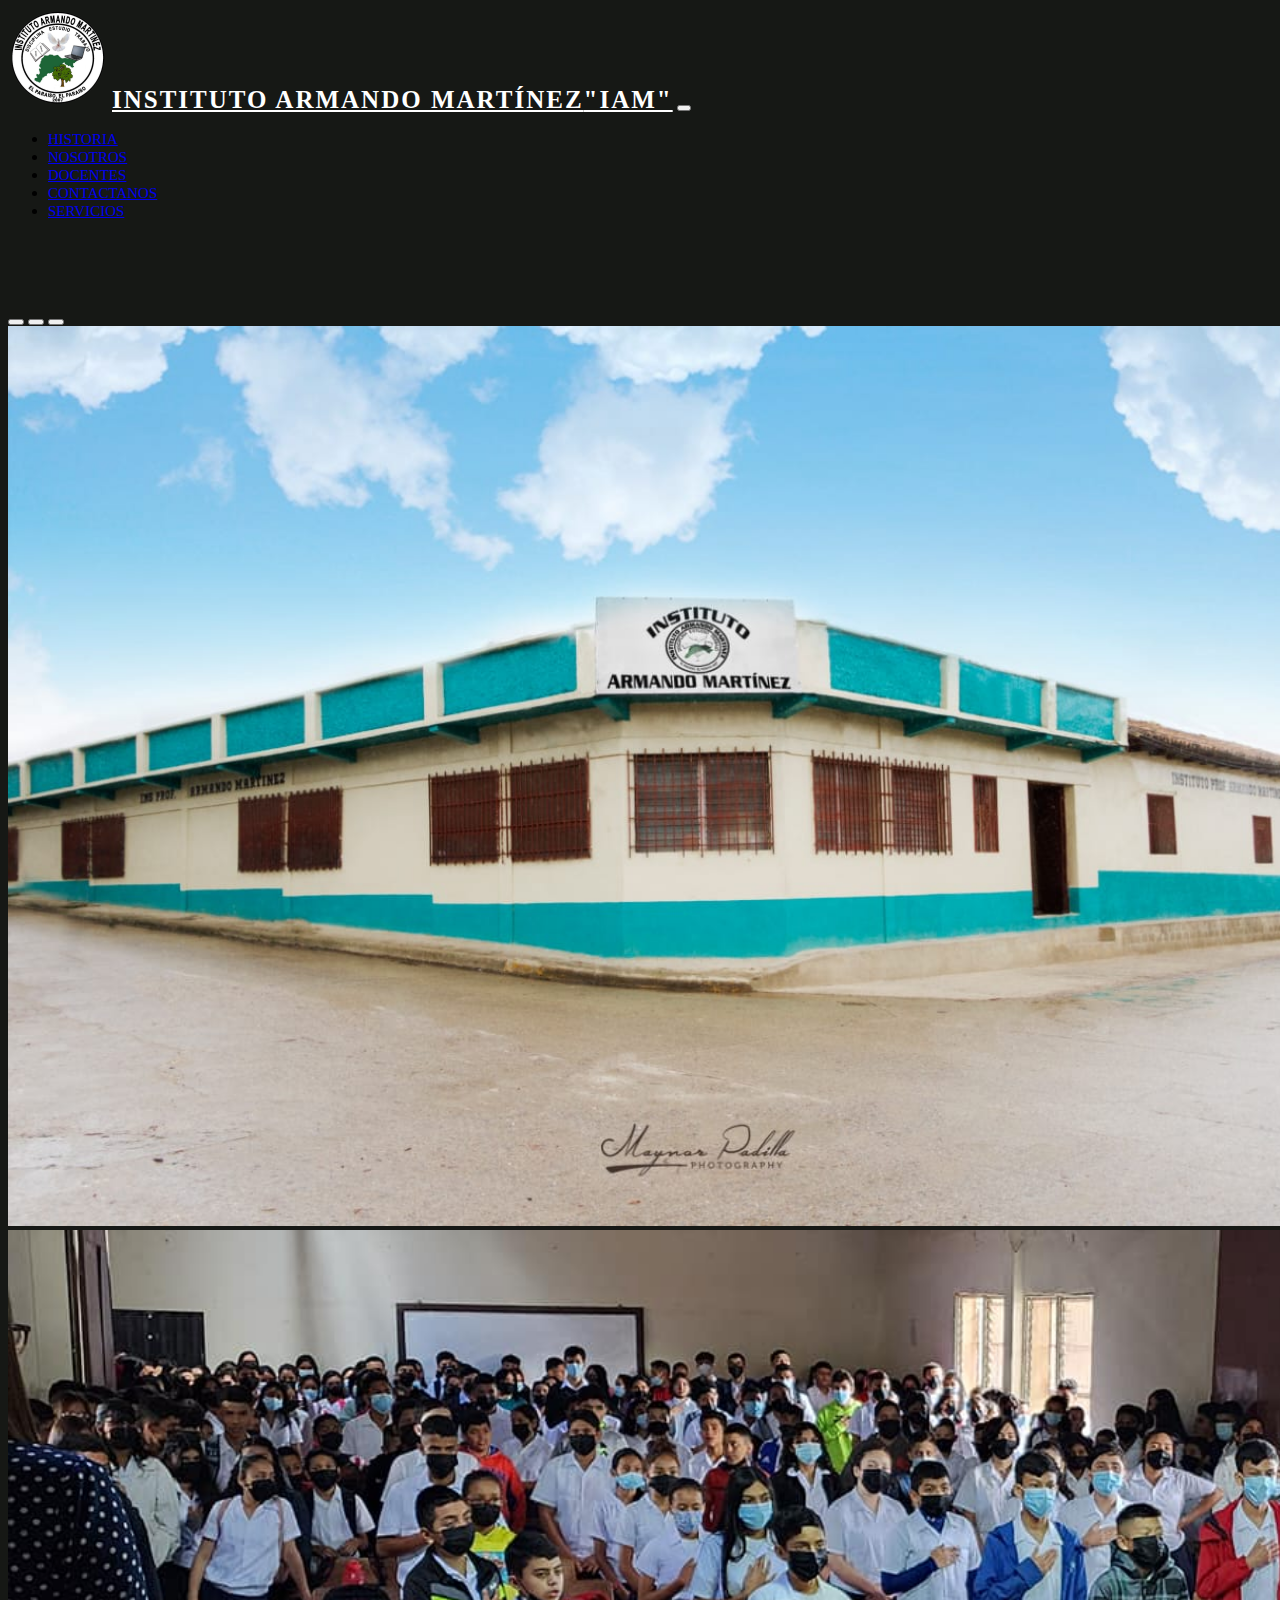
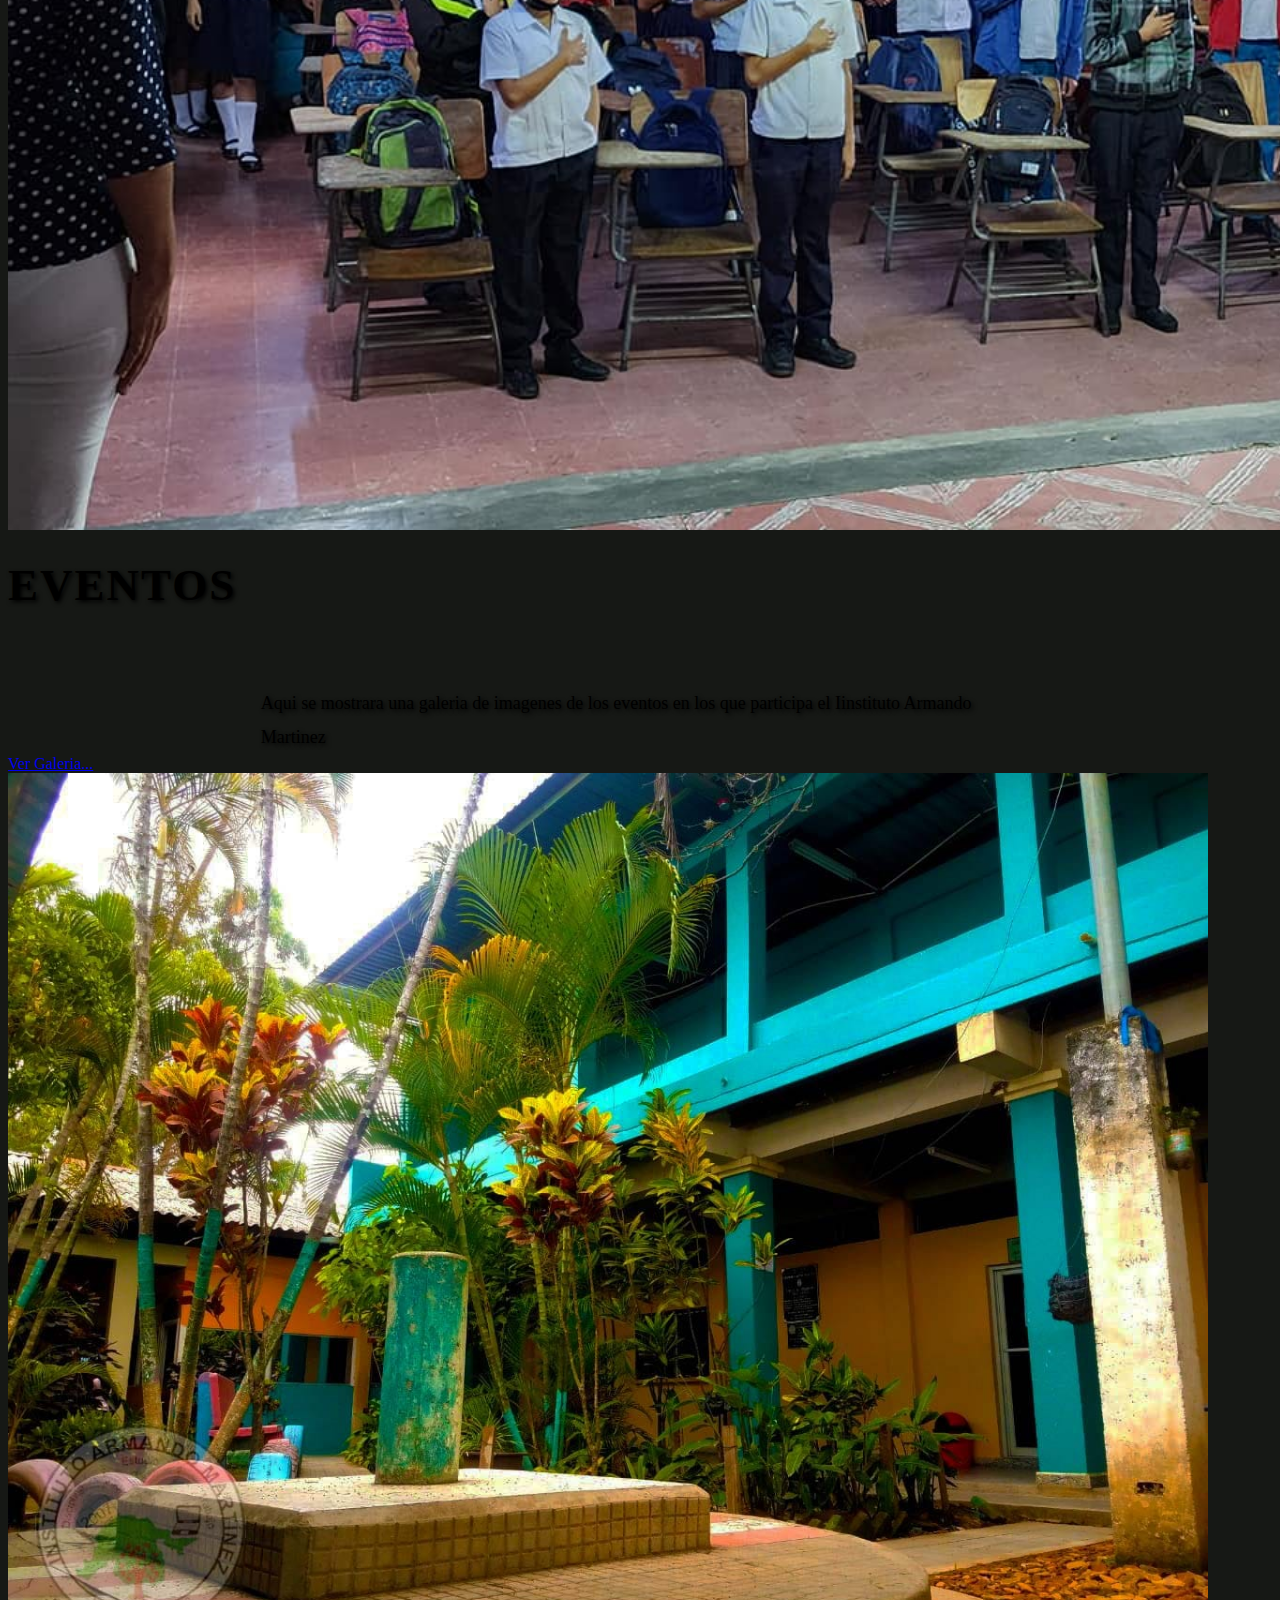
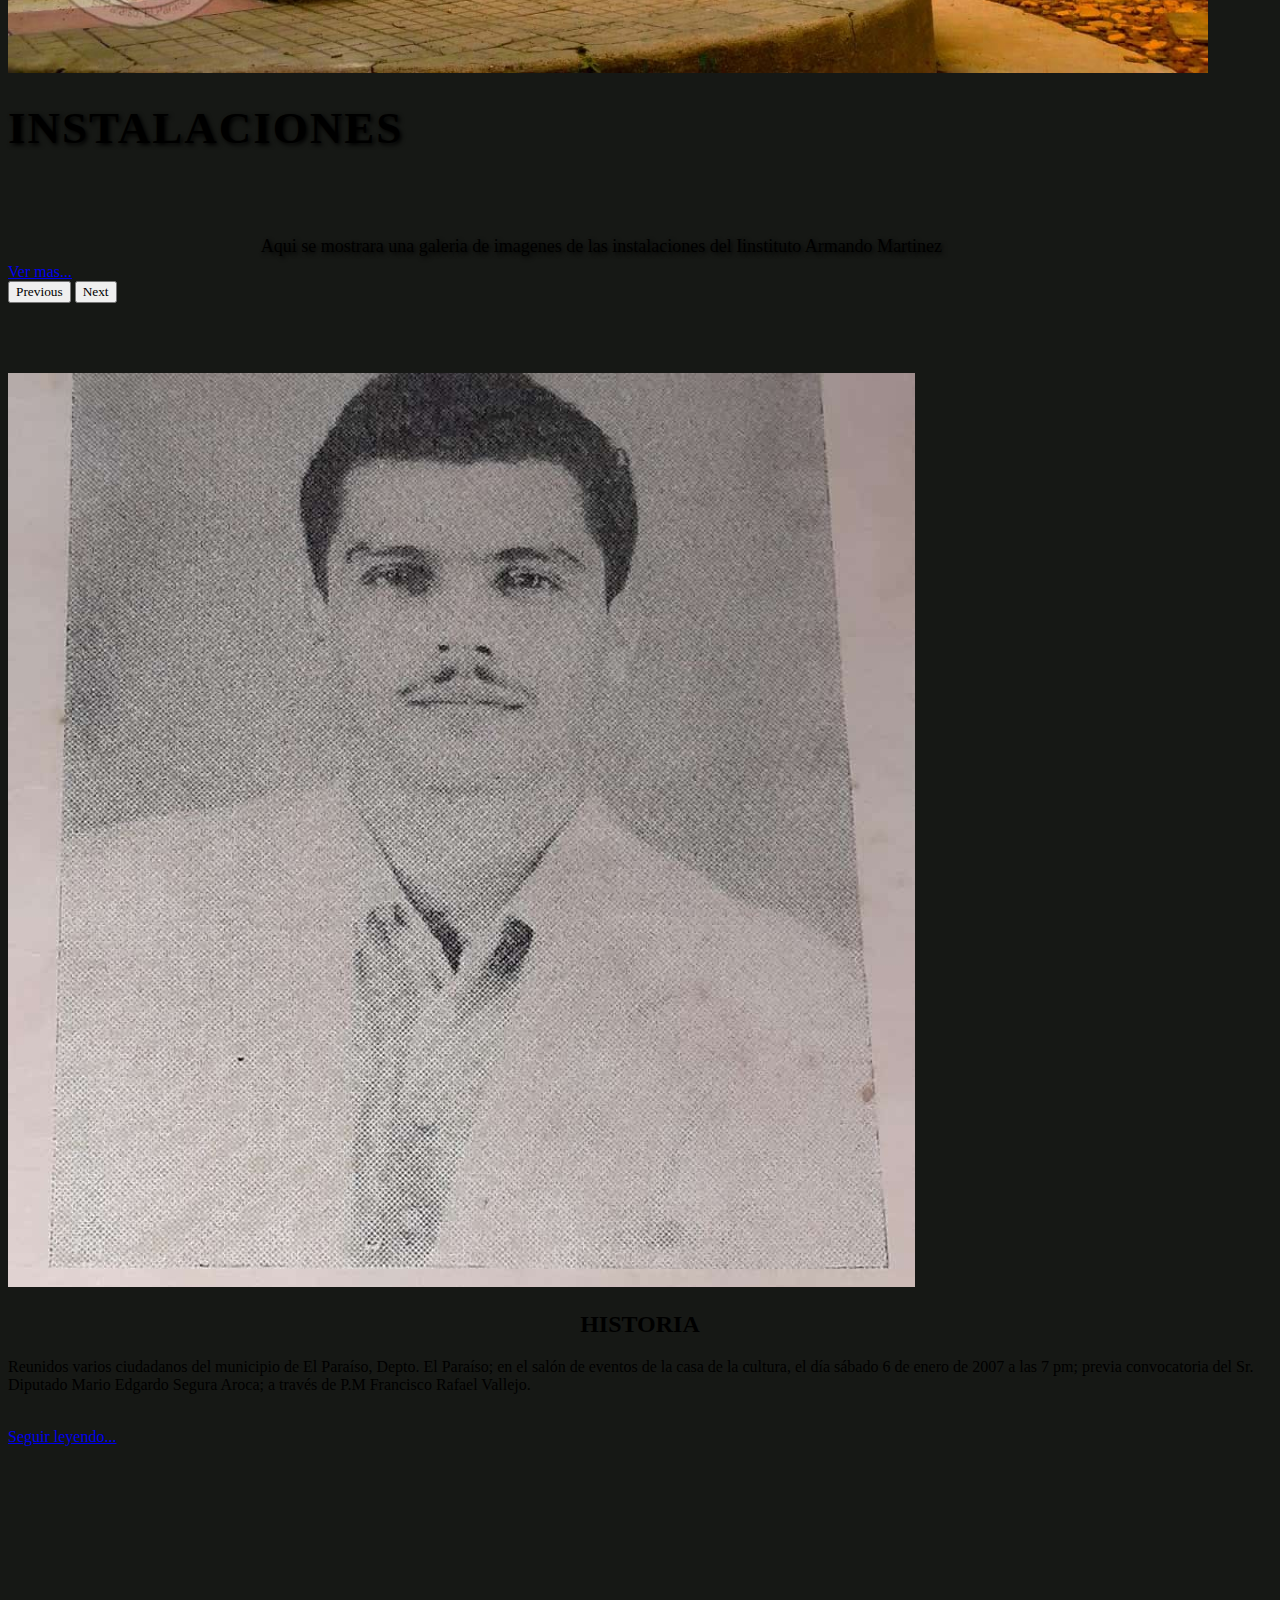
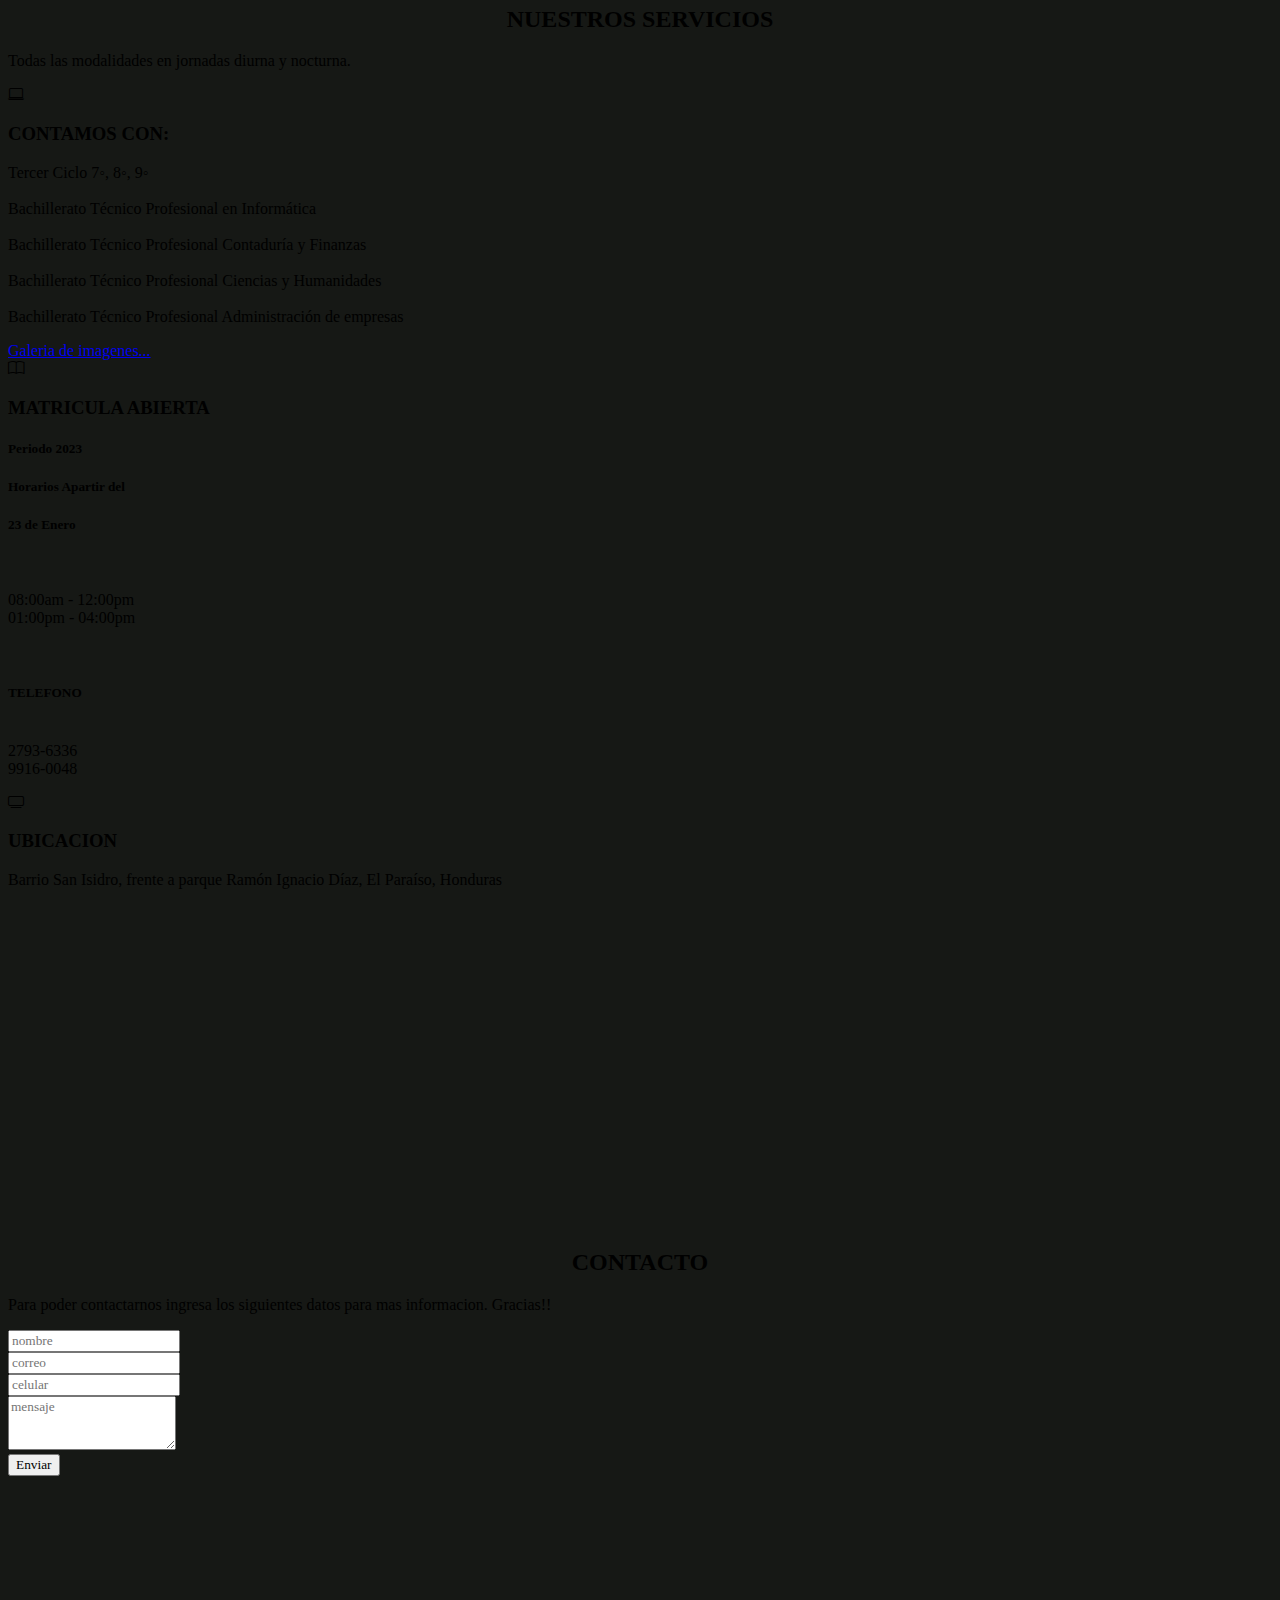
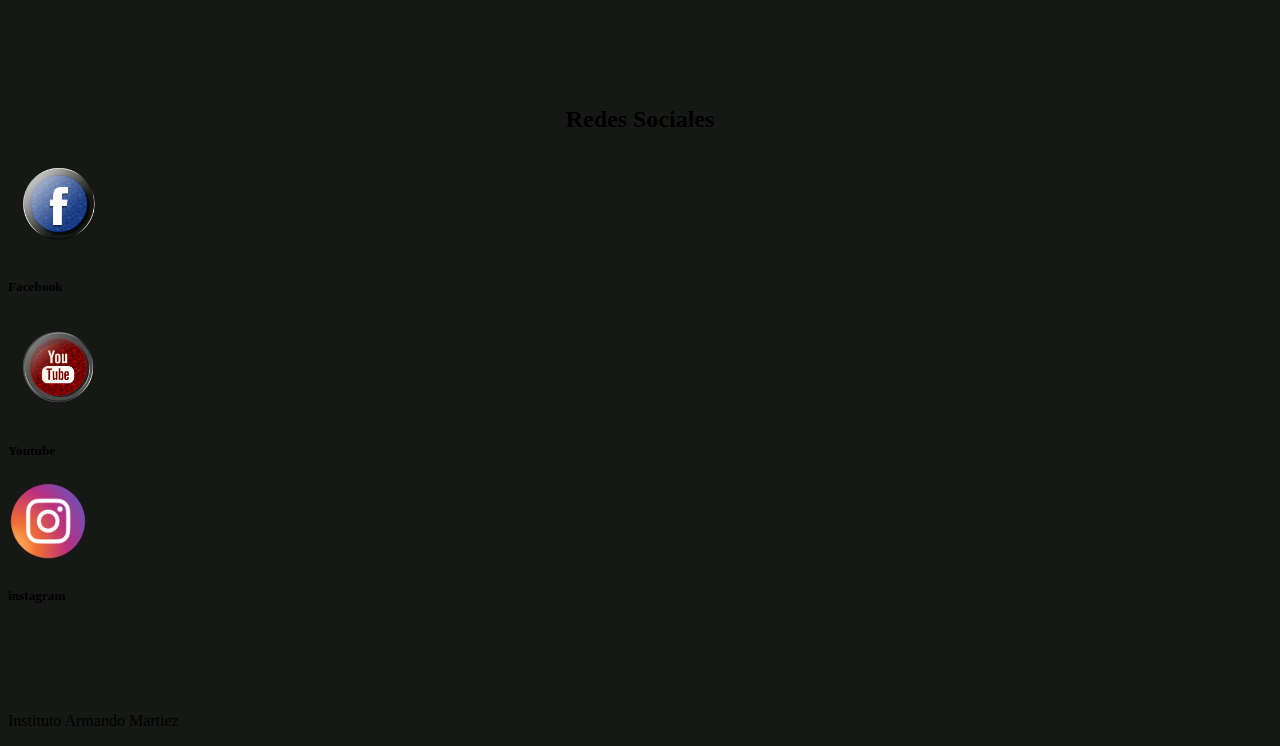
<file: index.html>
<!DOCTYPE html>
<html lang="en">

<head>
    <meta charset="UTF-8">
    <meta http-equiv="X-UA-Compatible" content="IE=edge">
    <meta name="viewport" content="width=device-width, initial-scale=1.0">
    <title>Inicio</title>


    <link href="https://cdn.jsdelivr.net/npm/bootstrap@5.3.0-alpha3/dist/css/bootstrap.min.css" rel="stylesheet"
        integrity="sha384-KK94CHFLLe+nY2dmCWGMq91rCGa5gtU4mk92HdvYe+M/SXH301p5ILy+dN9+nJOZ" crossorigin="anonymous">
    <link rel="stylesheet" href="https://cdn.jsdelivr.net/npm/bootstrap-icons@1.7.2/font/bootstrap-icons.css">

    <link rel="stylesheet" href="style.css">

</head>

<body>

    <nav class="navbar navbar-expand-lg navbar-dark bg-dark fixed-top ">

        <div class="container">
            <img src="img/2.png" width="100px" height="100px" alt="">

            <a href="index.html" class="navbar-brand"> <span class="text-primary">Instituto Armando Martínez</span>"IAM"</a>

            <button class="navbar-toggler" type="button" data-bs-toggle="collapse" data-bs-target="#navbarS"
                aria-controls="navbarS" aria-expanded="false" aria-label="toggle navigation">

                <span class="navbar-toggler-icon"> </span>

            </button>

            <div class="collapse navbar-collapse" id="navbarS">
                <ul  class="navbar-nav ms-auto mb-2 mb-lg-0 ">

                    <li class="nav-item">
                        <a href="Historia.html" class="nav-link">Historia</a>
                    </li>
                    <li class="nav-item">
                        <a href="nosotros.html" class="nav-link">Nosotros</a>
                    </li>
                    <li class="nav-item">
                        <a href="Personal.html" class="nav-link">Docentes</a>
                    </li>
                    <li class="nav-item">
                        <a href="#contact" class="nav-link">Contactanos</a>
                    </li>
                    <li class="nav-item">
                        <a href="#Servicios " class="nav-link">Servicios </a>
                    </li>
                </ul>
            </div>
        </div>
    </nav>
    <br><br><br><br>

    <div id="carouselE" class="carousel slide" data-bs-ride="carousel">

        <div class="carousel-indicators">
            <button type="button" data-bs-target="#carouselE" data-bs-slide-to="0" class="active" aria-current="true"
                aria-label="Slide 1"> </button>
            <button type="button" data-bs-target="#carouselE" data-bs-slide-to="1" aria-current="true"
                aria-label="Slide 2"> </button>
            <button type="button" data-bs-target="#carouselE" data-bs-slide-to="2" aria-current="true"
                aria-label="Slide 3"> </button>

        </div>
        <div class="carousel-inner">

            <div class="carousel-item active">
                <img src="img/8.jpeg" class="d-block w-100" alt="">
                <div class="carousel-caption">
                    

                </div>
            </div>
            <div class="carousel-item">
                <img src="img/6.jpg" class="d-block w-100" alt="">
                <div class="carousel-caption">
                    <h5>eventos</h5>
                    <p>Aqui se mostrara una galeria de imagenes de los eventos en los que participa el Iinstituto
                        Armando Martinez

                    </p>
                    <a href="Eventos.html" class="btn btn-primary mt-3">Ver Galeria...</a>

                </div>
            </div>
            <div class="carousel-item">
                <img src="img/9.jpeg" class="d-block w-100" alt="">
                <div class="carousel-caption">
                    <h5>Instalaciones</h5>
                    <p>Aqui se mostrara una galeria de imagenes de las instalaciones del Iinstituto
                        Armando Martinez
                    </p>
                   
                    <a href="Estrucctura.html" class="btn btn-primary mt-3">Ver mas...</a>

                </div>
            </div>
        </div>

        <button class="carousel-control-prev-icon" type="button" data-bs-target="#carouselE" data-bs-slide="prev">

            <span class="carousel-control-prev-icon" aria-hidden="true"></span>
            <span class="visually-hidden">Previous</span>
        </button>
        <button class="carousel-control-next" type="button" data-bs-target="#carouselE" data-bs-slide="next">

            <span class="carousel-control-next-icon" aria-hidden="true"></span>
            <span class="visually-hidden">Next</span>
        </button>

    </div>

    <section class="about section-padding">

        <div class="container">
            <div class="row">
                <div class="col-lg-4 col-md-12 col-12">
                    <div class="about-img">
                        <img src="img/3.jpg" class="img-fluid" alt="">
                    </div>
                </div>
                <div class="col-lg-8 col-md-12 col-12 ps-lg-5 mt-md-5">
                    <div class="about-text text-white" id="Historia">
                        <h2 >HISTORIA</h2>
                        <p>Reunidos varios ciudadanos del municipio de El Paraíso, Depto. El Paraíso; en el salón de
                            eventos de la casa de la cultura, el día sábado 6 de enero de 2007 a las 7 pm; previa
                            convocatoria del Sr. Diputado Mario Edgardo Segura Aroca; a través de P.M Francisco Rafael
                            Vallejo.</p>
                            <br>
                        <a href="Historia.html" class="btn btn-primary" >Seguir leyendo...</a>

                    </div>
                </div>
            </div>
        </div>

    </section>


    <section class="services section-padding" id="Servicios">

        <div class="container">


            <div class="row" >
                <div class="col-md-12">
                    <div class="section-header text-center text-white pb-5"  >
                        <h2>NUESTROS SERVICIOS</h2>
                        <p>
                            Todas las modalidades en jornadas diurna y nocturna.
                        </p>
                    </div>
                </div>
            </div>
            <div class="row">
                <div class="col-12  col-md-12 col-lg-4">
                    <div class="card text-white text-center bg-dark pb-2">
                        <div class="card-body">
                            <i class="bi bi-laptop"></i>
                            <h3 class="card title">CONTAMOS CON:</h3>
                            <p class="lead">
                                <li>Tercer Ciclo 7◦, 8◦, 9◦</li><br>
                                <li>Bachillerato Técnico Profesional en Informática</li><br>
                                <li>Bachillerato Técnico Profesional Contaduría y Finanzas </li><br>
                                <li>Bachillerato Técnico Profesional Ciencias y Humanidades</li><br>
                                <li>Bachillerato Técnico Profesional Administración de empresas</li>
                            </p>
                            <a href="carreras.html" class="btn btn-primary">Galeria de imagenes...</a>
                        </div>
                    </div>
                </div>
                <div class="col-12  col-md-12 col-lg-4">
                    <div class="card text-white text-center bg-dark pb-2">
                        <div class="card-body">
                            <i class="bi bi-book"></i>
                            <h3 class="card title">MATRICULA ABIERTA </h3>

                            <p class="lead">
                            <h5>Periodo 2023</h5>
                            <h5>Horarios Apartir del</h5>
                            <h5>23 de Enero</h5> <br> <br>
                            <li>08:00am - 12:00pm</li>
                            <li>01:00pm - 04:00pm</li><br><br>
                            <h5>TELEFONO</h5><br>
                            <li>2793-6336</li>
                            <li>9916-0048</li>

                            </p>

                        </div>
                    </div>
                </div>
                <div class="col-12  col-md-12 col-lg-4">
                    <div class="card text-white text-center bg-dark pb-2">
                        <div class="card-body">
                            <i class="bi bi-tv"></i>
                            <h3 class="card title">UBICACION</h3>
                            <p class="lead">
                                Barrio San Isidro, frente a parque Ramón Ignacio Díaz, El Paraíso, Honduras
                            </p> 
                            <iframe
                                src="https://www.google.com/maps/embed?pb=!1m18!1m12!1m3!1d3873.6261615312796!2d-86.55623872547743!3d13.861464586541956!2m3!1f0!2f0!3f0!3m2!1i1024!2i768!4f13.1!3m3!1m2!1s0x8f6e1516cb847ae3%3A0x6241a950800c7775!2sInstituto%20Profesor%20Armando%20Mart%C3%ADnez!5e0!3m2!1ses-419!2shn!4v1684446111801!5m2!1ses-419!2shn"
                                width="200" height="250" style="border:0;" allowfullscreen="" loading="lazy"
                                referrerpolicy="no-referrer-when-downgrade"></iframe>


                        </div>
                    </div>
                </div>
            </div>

        </div>


    <section class=" contact  section-padding" id="contact">

        <div class="container mt-5 mb-5">
            <div class="row">
                <div class="col-md-12">
                    <div class="section-header text-center text-white pb-5">
                        <h2>CONTACTO</h2>
                        <p>
                            Para poder contactarnos ingresa los siguientes datos para mas informacion. Gracias!!
                        </p>
                    </div>
                </div>
            </div>
            <div class="row m-0">
                <div class="col-md-12 p-0 pt-4 pb-4">
                    <form action="3" class="bg-dark p-4 m-auto">
                        <div class="row">
                            <div class="col-md-12">
                                <div class="mb-3">
                                    <input type="text" class="form-control" placeholder="nombre">
                                </div>
                            </div>
                            <div class="col-md-12">
                                <div class="mb-3">
                                    <input type="email" class="form-control" placeholder="correo">
                                </div>
                            </div>
                            <div class="col-md-12">
                                <div class="mb-3">
                                    <input type="number" class="form-control" placeholder="celular">
                                </div>
                            </div>
                            <div class="col-md-12">
                                <div class="mb-3">
                                    <textarea class="form-control" placeholder="mensaje" rows="3"></textarea>
                                </div>
                            </div>
                            <button class="btn btn-primary btn-lg btn-block mt-3">Enviar</button>
                        </div>
                    </form>
                </div>
            </div>
        </div>

    </section>

    <footer>
    </section>

    <section class="portafolio section-padding" id="Redes">

        <div class="container">
            <div class="row">
                <div class="col-md-12">
                    <div class="section-header text-center text-white pb-5">
                        <h2>Redes Sociales</h2>
                        
                    </div>
                </div>
            </div>
            <div class="row">
                <div class="col-12 col-md-12 col-lg-4">
                    <div class="card text-light text-center bg-dark pb-2">
                        <div class="card-body text-white">
                            <div class="img-area mb-4">
                                <a href="https://www.facebook.com/profile.php?id=100057356923557" target="_blank">
                                    <img src="img/32.png" width="100px" height="100px" class="img-fluid" alt="">
                                </a>
                                <h5>Facebook</h5>
                            </div>
                        </div>
                    </div>
                </div>
                <div class="col-12 col-md-12 col-lg-4">
                    <div class="card text-light text-center bg-dark pb-2">
                        <div class="card-body text-white">
                            <div class="img-area mb-4">
                                <a href="https://youtube.com/@institutoarmandomartinezia9636" target="_blank">
                                    <img src="img/33.png" width="100px" height="100px" class="img-fluid" alt="">
                                </a>
                                <h5>Youtube</h5>

                            </div>

                        </div>
                    </div>
                </div>
                <div class="col-12 col-md-12 col-lg-4">
                    <div class="card text-light text-center bg-dark pb-2">
                        <div class="card-body text-white">
                            <div class="img-area mb-4">
                                <a href="https://www.instagram.com
                                " target="_blank">
                                    <img src="img/34.png" width="80px" height="80px" class="img-fluid" alt="">
                                </a>
                                <h5>instagram</h5>

                            </div>

                        </div>
                    </div>
                </div>

    </section>
    </footer>

    <footer class="bg-dark p-2 text-center">
        
        <div class="container">
            <p class="text-white">Instituto Armando Martiez</p>
        </div>
        
    </footer>




    <script src="https://cdn.jsdelivr.net/npm/bootstrap@5.3.0-alpha3/dist/js/bootstrap.bundle.min.js"
        integrity="sha384-ENjdO4Dr2bkBIFxQpeoTz1HIcje39Wm4jDKdf19U8gI4ddQ3GYNS7NTKfAdVQSZe"
        crossorigin="anonymous"></script>

</body>

</html>
</file>
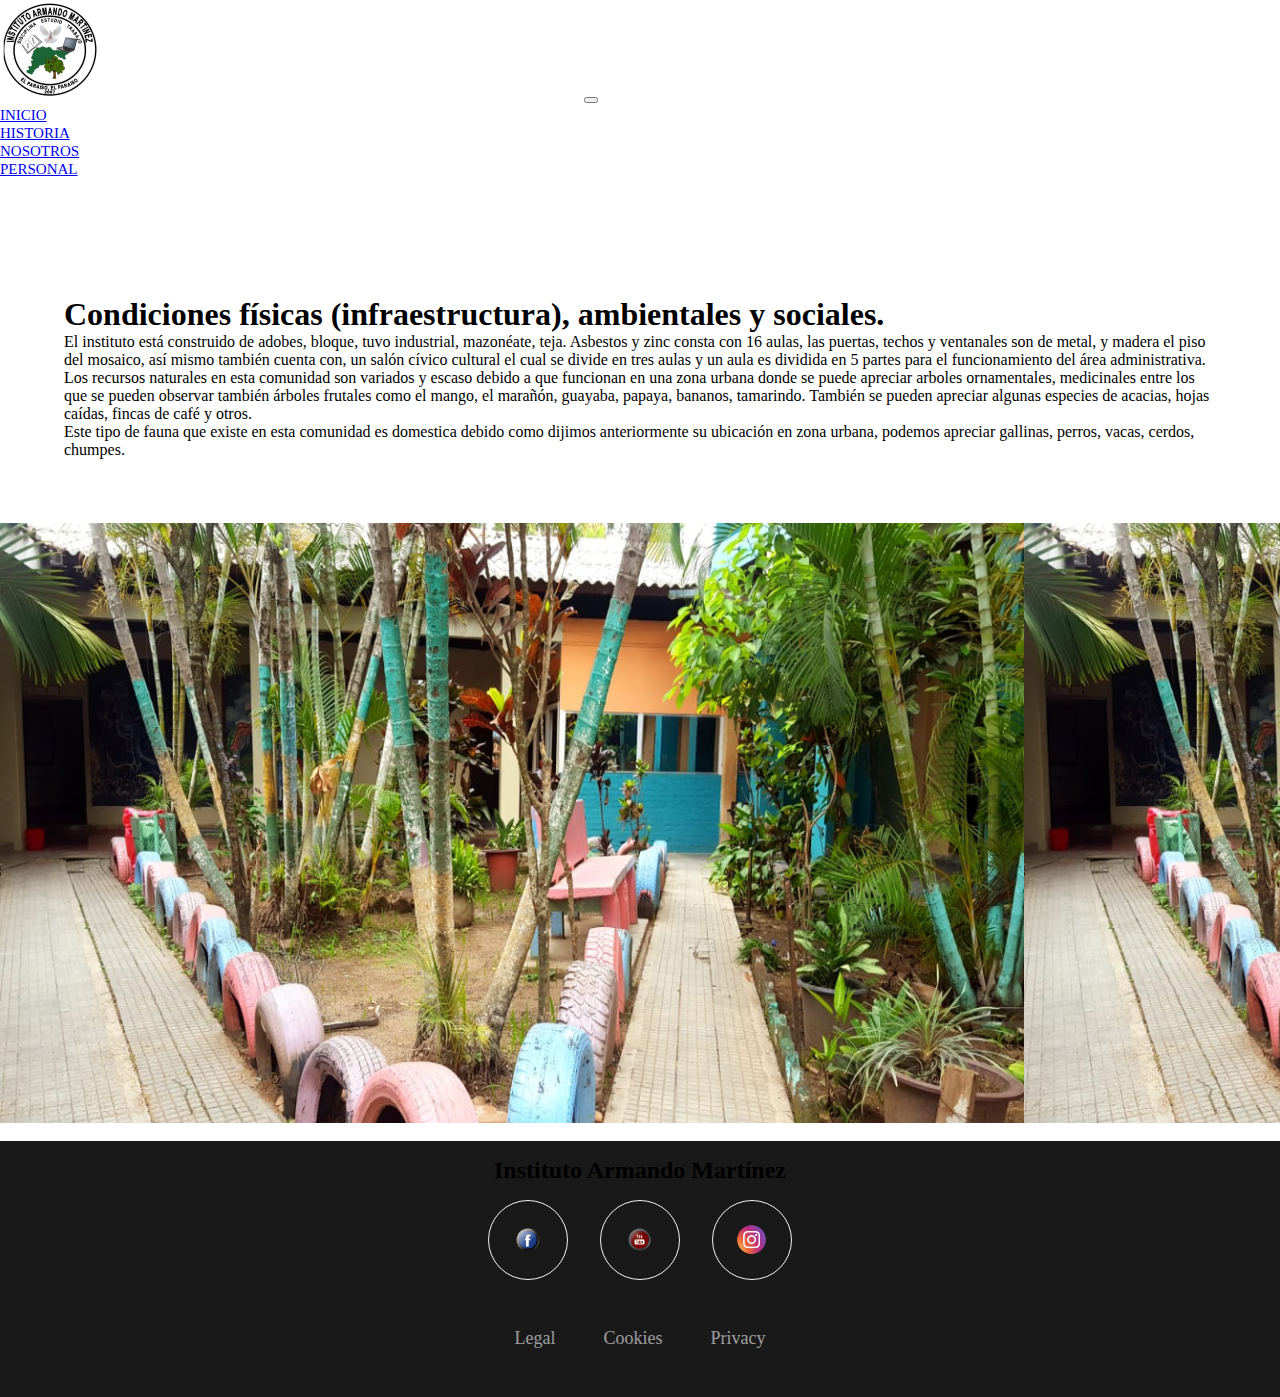
<file: Estrucctura.html>
<!DOCTYPE html>
<html lang="en">

<head>
    <meta charset="UTF-8">
    <meta http-equiv="X-UA-Compatible" content="IE=edge">
    <meta name="viewport" content="width=device-width, initial-scale=1.0">
    <title>Estrucctura</title>

    <link href="https://cdn.jsdelivr.net/npm/bootstrap@5.3.0-alpha3/dist/css/bootstrap.min.css" rel="stylesheet"
        integrity="sha384-KK94CHFLLe+nY2dmCWGMq91rCGa5gtU4mk92HdvYe+M/SXH301p5ILy+dN9+nJOZ" crossorigin="anonymous">

        <link rel="stylesheet" href="style3.css">
        <link rel="stylesheet" href="style7.css">
        
</head>

<body>

    <nav class="navbar navbar-expand-lg navbar-dark bg-dark fixed-top ">

        <div class="container">
            <img src="img/2.png" width="100px" height="100px" alt="">

            <a href="index.html" class="navbar-brand"> <span class="text-primary">Instituto Armando Martínez</span> </a>

            <button class="navbar-toggler" type="button" data-bs-toggle="collapse" data-bs-target="#navbarS"
                aria-controls="navbarS" aria-expanded="false" aria-label="toggle navigation">

                <span class="navbar-toggler-icon"> </span>

            </button>

            <div class="collapse navbar-collapse" id="navbarS">
                <ul class="navbar-nav ms-auto mb-2 mb-lg-0 ">
                    <li class="nav-item">
                        <a href="index.html " class="nav-link">Inicio </a>
                    </li>
                    <li class="nav-item">
                        <a href="Historia.html" class="nav-link">Historia</a>
                    </li>
                    <li class="nav-item">
                        <a href="nosotros.html" class="nav-link">Nosotros</a>
                    </li>
                    <li class="nav-item">
                        <a href="Personal.html" class="nav-link">Personal</a>
                    </li>
                    
                </ul>
            </div>
        </div>
        </div>
    </nav>
    <br><br><br>
    <div>
    <div style="margin: 5%;" style="text-decoration-color: aliceblue;">
        <h1>Condiciones físicas (infraestructura), ambientales y sociales.</h1>
        <p>El instituto está construido de adobes, bloque, tuvo industrial, mazonéate, teja. Asbestos y zinc consta con
            16 aulas, las puertas, techos y ventanales son de metal, y madera el piso del mosaico, así mismo también
            cuenta con, un salón cívico cultural el cual se divide en tres aulas y un aula es dividida en 5 partes para
            el funcionamiento del área administrativa.<br>
            Los recursos naturales en esta comunidad son variados y escaso debido a que funcionan en una zona urbana
            donde se puede apreciar arboles ornamentales, medicinales entre los que se pueden observar también árboles
            frutales como el mango, el marañón, guayaba, papaya, bananos, tamarindo. También se pueden apreciar algunas
            especies de acacias, hojas caídas, fincas de café y otros.<br>
            Este tipo de fauna que existe en esta comunidad es domestica debido como dijimos anteriormente su ubicación
            en zona urbana, podemos apreciar gallinas, perros, vacas, cerdos, chumpes.
        </p>
    </div>
    <div class="slider">
        <ul>
            <li >
                <img src="img/7.jpeg" alt="" >
            </li>
            <li>
                <img src="img/10.jpeg" alt="">
            </li>
            <li>
                <img src="img/11.jpeg" alt="">
            </li>
            <li>
                <img src="img/12.jpeg" alt="">
            </li>
            <li>
                <img src="img/13.jpeg" alt="">
            </li>
        </ul>
    </div> <br>

    <footer>
        <div class="container">
            <h2 class="text-white">Instituto Armando Martínez</h2>
        </div>
        
        <Div class="social-icons-container">
            
            <a href="https://www.facebook.com/profile.php?id=100057356923557" target="_blank" class="social-icons"></a>
            <a href="https://youtube.com/@institutoarmandomartinezia9636" target="_blank" class="social-icons"></a>
            <a href="https://www.instagram.com" target="_blank" class="social-icons"></a>
        </Div>
        <ul class="footer-menu-container">
            <li class="menu-item">Legal</li>
            <li class="menu-item">Cookies</li>
            <li class="menu-item">Privacy</li>
        </ul> 
        <span class="copyright"></span>
    </footer>

    

    <script src="https://cdn.jsdelivr.net/npm/bootstrap@5.3.0-alpha3/dist/js/bootstrap.bundle.min.js"
        integrity="sha384-ENjdO4Dr2bkBIFxQpeoTz1HIcje39Wm4jDKdf19U8gI4ddQ3GYNS7NTKfAdVQSZe"
        crossorigin="anonymous"></script>

</body>

</html>
</file>
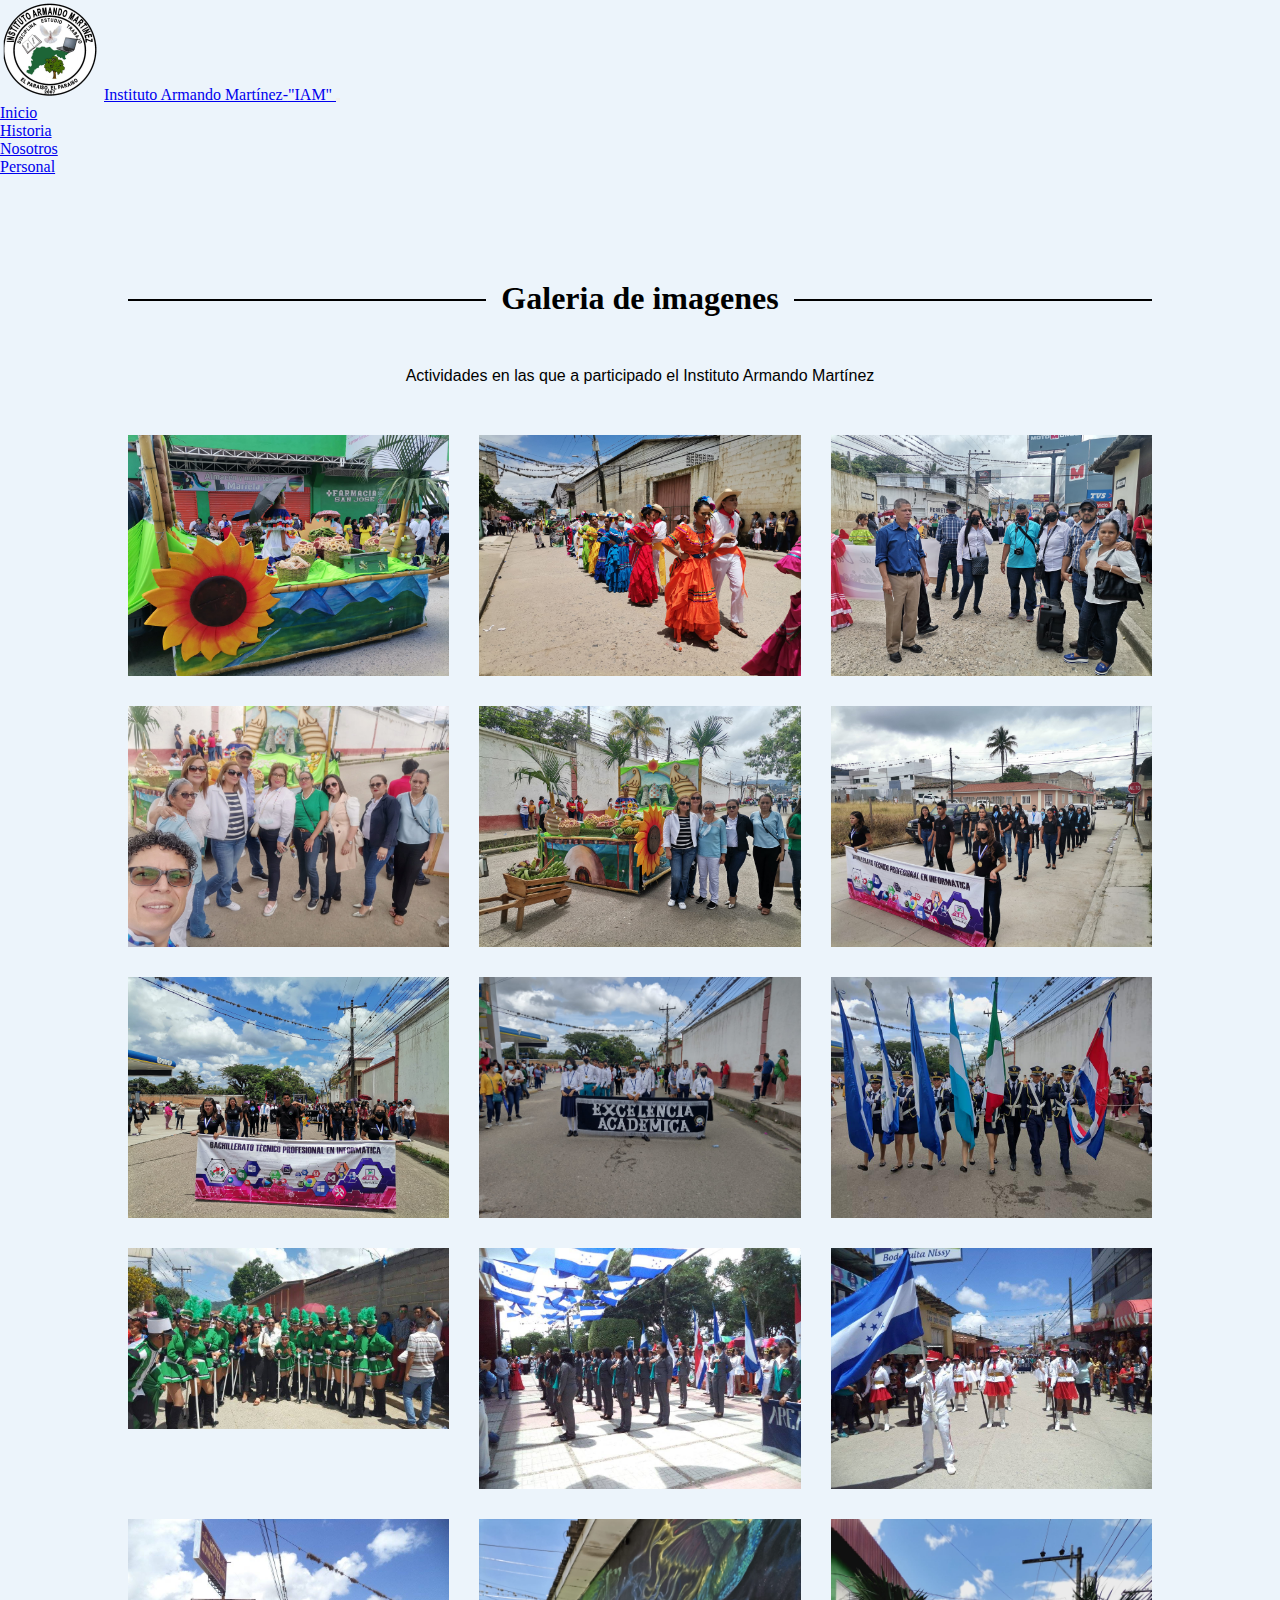
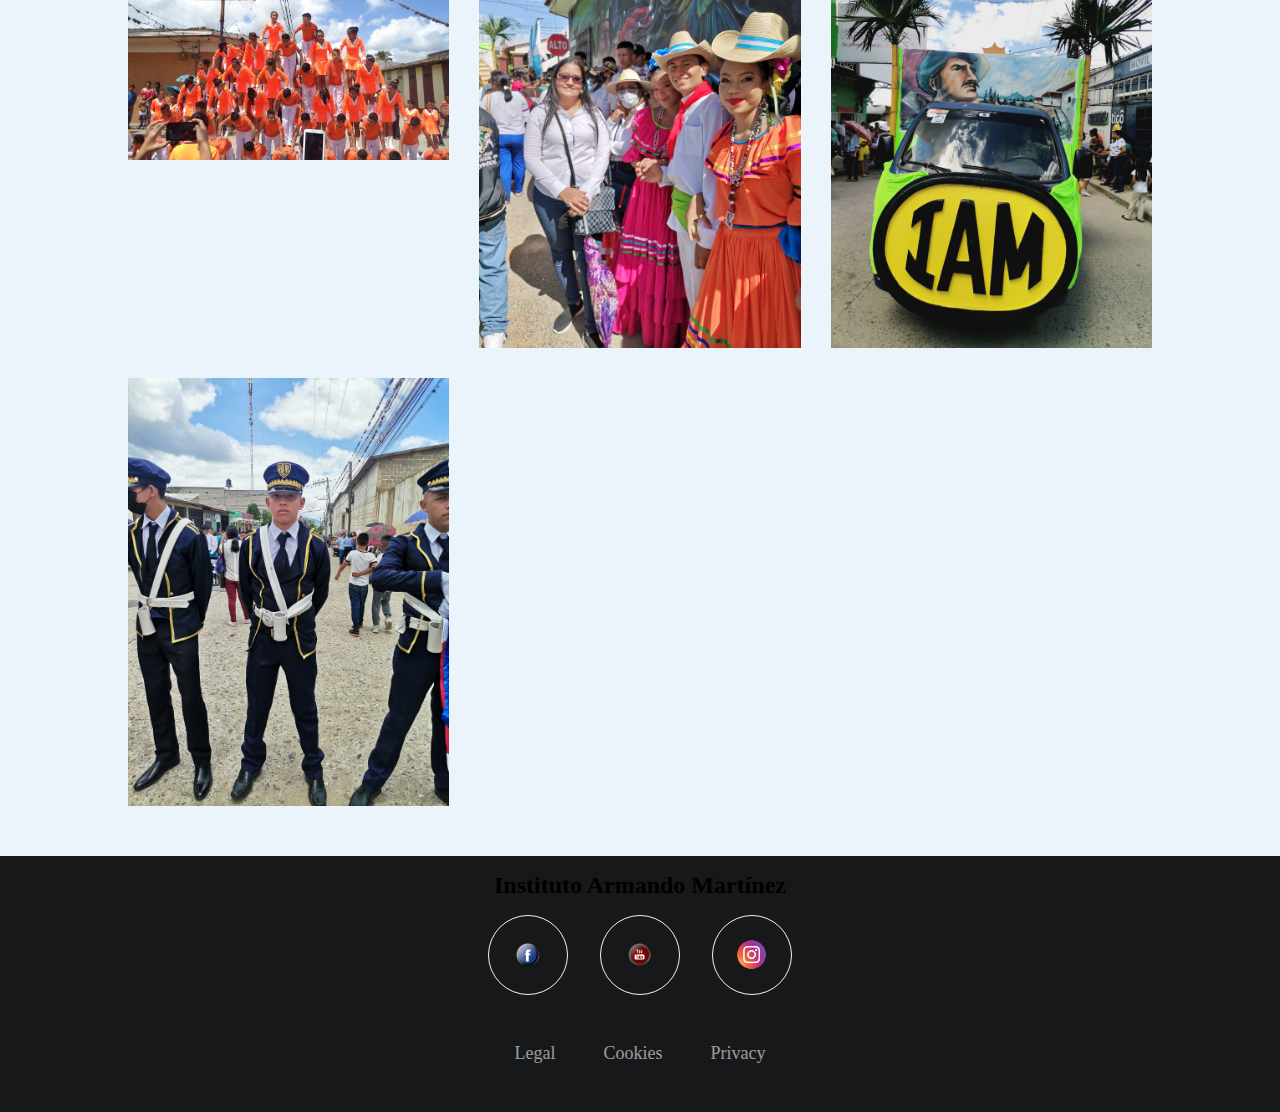
<file: Eventos.html>
<!DOCTYPE html>
<html lang="en">
<head>
    <meta charset="UTF-8">
    <meta http-equiv="X-UA-Compatible" content="IE=edge">
    <meta name="viewport" content="width=device-width, initial-scale=1.0">
    <title>Image Gallery</title>

    <link href="https://cdn.jsdelivr.net/npm/bootstrap@5.3.0-alpha3/dist/css/bootstrap.min.css" rel="stylesheet"
        integrity="sha384-KK94CHFLLe+nY2dmCWGMq91rCGa5gtU4mk92HdvYe+M/SXH301p5ILy+dN9+nJOZ" crossorigin="anonymous">


    <link rel="stylesheet" href="style6.css">
    <link rel="stylesheet" href="style7.css">
</head>
<body>

    <nav class="navbar navbar-expand-lg navbar-dark bg-dark fixed-top ">

        <div class="container">
            <img src="img/2.png" width="100px" height="100px" alt="">

            <a href="index.html" class="navbar-brand"> <span class="text-primary">Instituto Armando Martínez-</span>"IAM" </a>

            <button class="navbar-toggler" type="button" data-bs-toggle="collapse" data-bs-target="#navbarS"
                aria-controls="navbarS" aria-expanded="false" aria-label="toggle navigation">

                <span class="navbar-toggler-icon"> </span>

            </button>

            <div class="collapse navbar-collapse" id="navbarS">
                <ul class="navbar-nav ms-auto mb-2 mb-lg-0 ">
                    <li class="nav-item">
                        <a href="index.html " class="nav-link">Inicio </a>
                    </li>
                    <li class="nav-item">
                        <a href="Historia.html" class="nav-link">Historia</a>
                    </li>
                    <li class="nav-item">
                        <a href="nosotros.html" class="nav-link">Nosotros</a>
                    </li>
                    <li class="nav-item">
                        <a href="Personal.html" class="nav-link">Personal</a>
                    </li>
                    
                </ul>
            </div>
        </div>
        
    </nav>
   <br> <br> <br>

    <div class="ful-img" id="fulImgBox" >
        <img src="img1/1.jpg" id="fulImg" alt="">
        <span onclick="closeImg()">X</span>
    </div> 

    <h1><span>Galeria de imagenes</span></h1>
    <p>Actividades en las que a participado el Instituto Armando Martínez</p>

    <div class="img-gallery">
        
        <img src="img1/3.jpg" onclick="openFulImg(this.src)" alt="">
        <img src="img1/4.jpg" onclick="openFulImg(this.src)" alt="">
        <img src="img1/5.jpg" onclick="openFulImg(this.src)" alt="">
        <img src="img1/6.jpg" onclick="openFulImg(this.src)" alt="">
        <img src="img1/7.jpg" onclick="openFulImg(this.src)" alt="">
        <img src="img1/8.jpg" onclick="openFulImg(this.src)" alt="">
        <img src="img1/9.jpg" onclick="openFulImg(this.src)" alt="">
        <img src="img1/11.jpg" onclick="openFulImg(this.src)" alt="">
        <img src="img1/12.jpg" onclick="openFulImg(this.src)" alt="">
        <img src="img1/13.jpg" onclick="openFulImg(this.src)" alt="">
        <img src="img1/14.jpg" onclick="openFulImg(this.src)" alt="">
        <img src="img1/15.jpg" onclick="openFulImg(this.src)" alt="">
        <img src="img1/16.jpg" onclick="openFulImg(this.src)" alt="">
        <img src="img1/1.jpg" onclick="openFulImg(this.src)" alt="">
        <img src="img1/2.jpg" onclick="openFulImg(this.src)" alt="">
        <img src="img1/10.jpg" onclick="openFulImg(this.src)" alt="">
        
        
    </div>

   <footer>
        <div class="container">
            <h2 class="text-white">Instituto Armando Martínez</h2>
        </div>
        
        <Div class="social-icons-container">
            
            <a href="https://www.facebook.com/profile.php?id=100057356923557" target="_blank" class="social-icons"></a>
             <a href="https://youtube.com/@institutoarmandomartinezia9636" target="_blank" class="social-icons"></a>
            <a href="https://www.instagram.com" target="_blank" class="social-icons"></a>
        </Div>
        <ul class="footer-menu-container">
            <li class="menu-item">Legal</li>
            <li class="menu-item">Cookies</li>
            <li class="menu-item">Privacy</li>
        </ul> 
        <span class="copyright"></span>
    </footer>
    <script src="script.js"></script>

    <script src="https://cdn.jsdelivr.net/npm/bootstrap@5.3.0-alpha3/dist/js/bootstrap.bundle.min.js"
        integrity="sha384-ENjdO4Dr2bkBIFxQpeoTz1HIcje39Wm4jDKdf19U8gI4ddQ3GYNS7NTKfAdVQSZe"
        crossorigin="anonymous"></script>
</body>
</html>
</file>
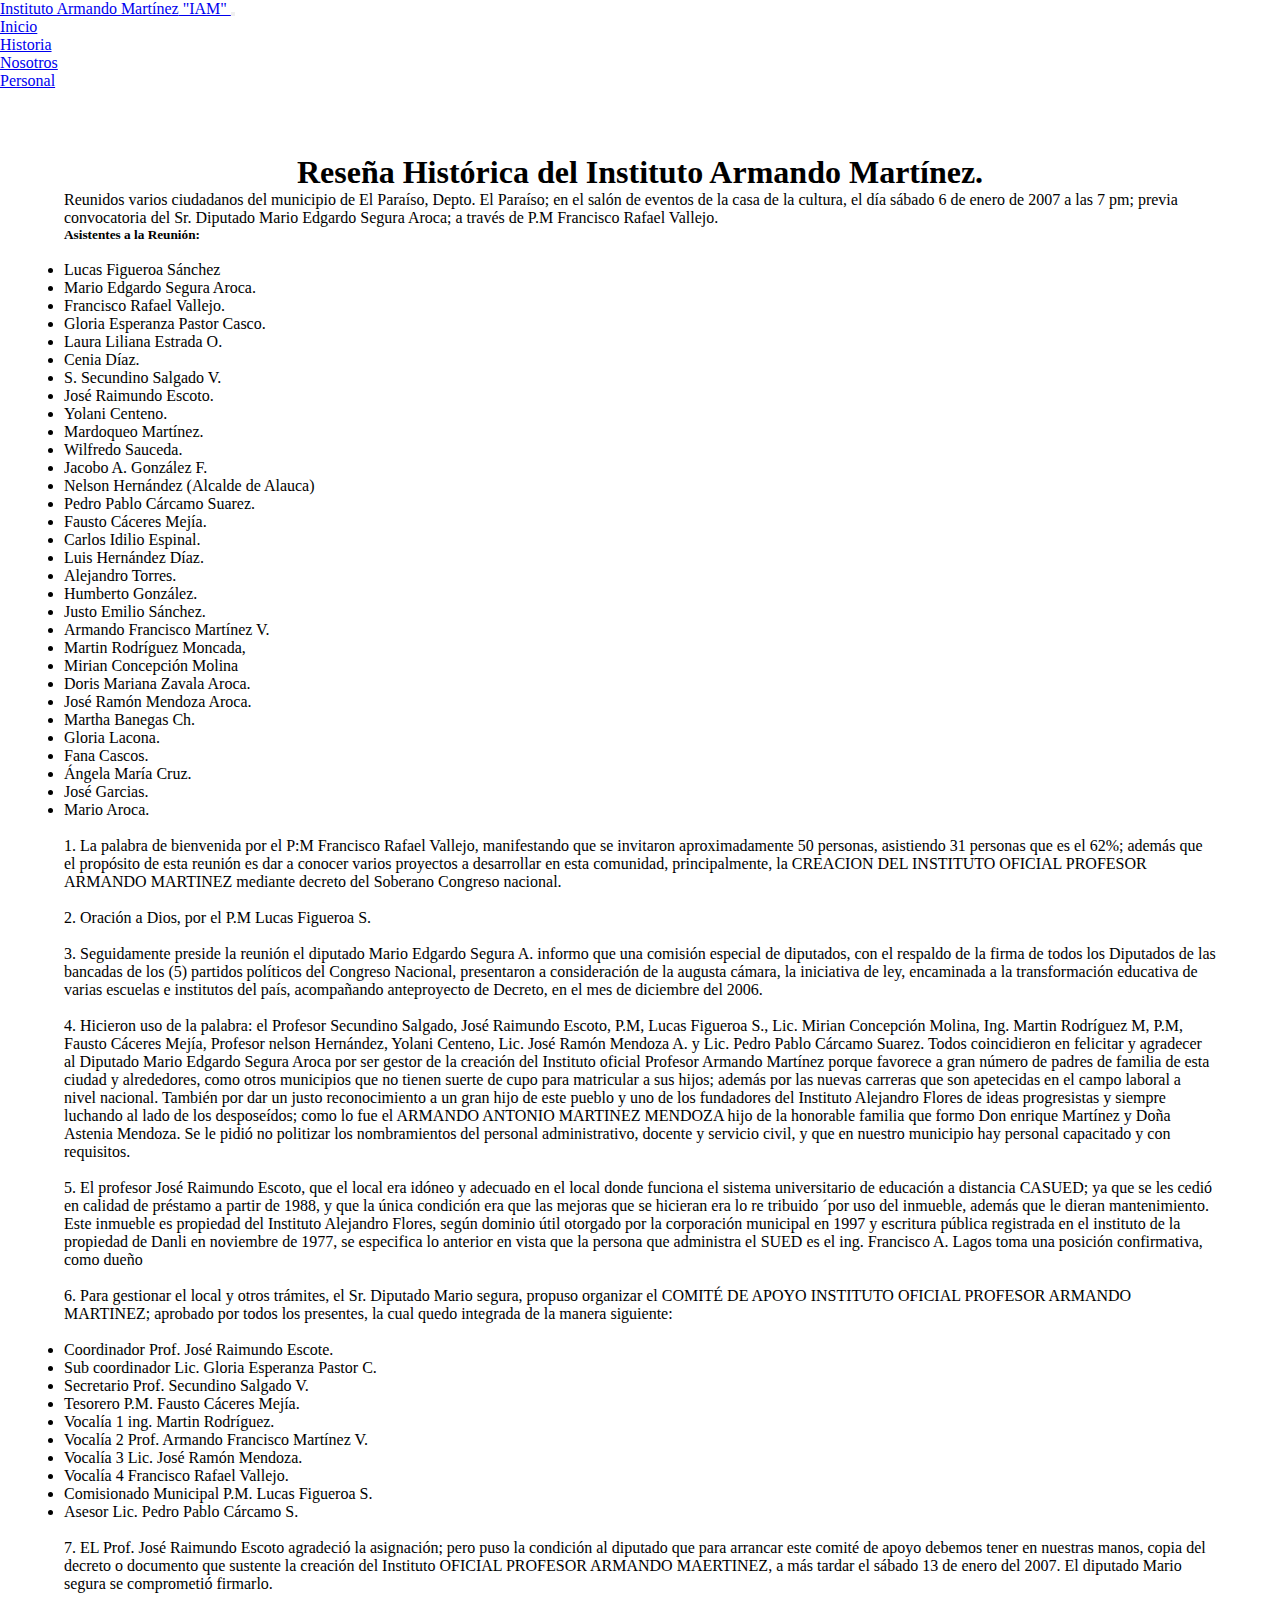
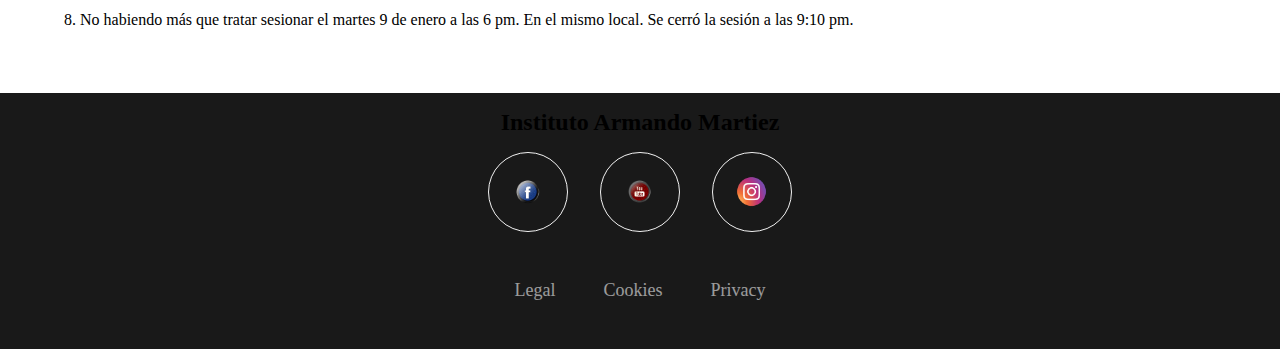
<file: Historia.html>
<!DOCTYPE html>
<html lang="en">

<head>
    <meta charset="UTF-8">
    <meta http-equiv="X-UA-Compatible" content="IE=edge">
    <meta name="viewport" content="width=device-width, initial-scale=1.0">
    <title>Historia</title>

    <link href="https://cdn.jsdelivr.net/npm/bootstrap@5.3.0-alpha3/dist/css/bootstrap.min.css" rel="stylesheet"
        integrity="sha384-KK94CHFLLe+nY2dmCWGMq91rCGa5gtU4mk92HdvYe+M/SXH301p5ILy+dN9+nJOZ" crossorigin="anonymous">

        <link rel="stylesheet" href="style7.css">
         <link rel="stylesheet" href="style2.css">
        

</head>

<body>
    <nav class="navbar navbar-expand-lg navbar-dark bg-dark fixed-top ">

        <div class="container">
            
            <a href="index.html" class="navbar-brand"> <span class="text-primary">Instituto Armando Martínez</span> "IAM" </a>

            <button class="navbar-toggler" type="button" data-bs-toggle="collapse" data-bs-target="navbarS"
                aria-controls="navbarS" aria-expanded="false" aria-label="toggle navigation">

                <span class="navbar-toggler-icon"> </span>

            </button>

            <div class="collapse navbar-collapse" id="navbarS">
                <ul class="navbar-nav ms-auto mb-2 mb-lg-0 ">
                    <li class="nav-item">
                        <a href="index.html " class="nav-link">Inicio </a>
                    </li>
                    <li class="nav-item">
                        <a href="Historia.html" class="nav-link">Historia</a>
                    </li>
                    <li class="nav-item">
                        <a href="nosotros.html" class="nav-link">Nosotros</a>
                    </li>
                    <li class="nav-item">
                        <a href="Personal.html" class="nav-link">Personal</a>
                    </li>
                    
                </ul>
            </div>
        </div>
        </div>
    </nav>
    <div>
        
        

<div style="margin: 5%;" style="text-decoration-color: aliceblue;">
    <p>
    <h1 >Reseña Histórica del Instituto Armando Martínez.</h1>
    
    <p>Reunidos varios ciudadanos del municipio de El Paraíso, Depto. El Paraíso; en el salón de eventos de la casa de
        la cultura, el día sábado 6 de enero de 2007 a las 7 pm; previa convocatoria del Sr. Diputado Mario Edgardo
        Segura Aroca; a través de P.M Francisco Rafael Vallejo.</p>
    <h5>Asistentes a la Reunión: </h5><br>

    <li>Lucas Figueroa Sánchez </li>
    <li>Mario Edgardo Segura Aroca.</li>
    <li>Francisco Rafael Vallejo.</li>
    <li>Gloria Esperanza Pastor Casco.</li>
    <li>Laura Liliana Estrada O.</li>
    <li>Cenia Díaz.</li>
    <li>S. Secundino Salgado V.</li>
    <li>José Raimundo Escoto.</li>
    <li>Yolani Centeno.</li>
    <li>Mardoqueo Martínez.</li>
    <li>Wilfredo Sauceda.</li>
    <li>Jacobo A. González F.</li>
    <li>Nelson Hernández (Alcalde de Alauca)</li>
    <li>Pedro Pablo Cárcamo Suarez. </li>
    <li>Fausto Cáceres Mejía.</li>
    <li>Carlos Idilio Espinal.</li>
    <li>Luis Hernández Díaz.</li>
    <li>Alejandro Torres.</li>
    <li>Humberto González.</li>
    <li>Justo Emilio Sánchez.</li>
    <li>Armando Francisco Martínez V.</li>
    <li>Martin Rodríguez Moncada,</li>
    <li>Mirian Concepción Molina </li>
    <li>Doris Mariana Zavala Aroca.</li>
    <li>José Ramón Mendoza Aroca.</li>
    <li>Martha Banegas Ch.</li>
    <li>Gloria Lacona.</li>
    <li>Fana Cascos.</li>
    <li>Ángela María Cruz.</li>
    <li>José Garcias.</li>
    <li>Mario Aroca. </li>



   <br > 1. La palabra de bienvenida por el P:M Francisco Rafael Vallejo, manifestando que se invitaron aproximadamente
    50 personas, asistiendo 31 personas que es el 62%; además que el propósito de esta reunión es dar a conocer
    varios proyectos a desarrollar en esta comunidad, principalmente, la CREACION DEL INSTITUTO OFICIAL PROFESOR
    ARMANDO MARTINEZ mediante decreto del Soberano Congreso nacional.

    <br> <br> 2. Oración a Dios, por el P.M Lucas Figueroa S.

    <br> <br> 3. Seguidamente preside la reunión el diputado Mario Edgardo Segura A. informo que una comisión especial de
    diputados, con el respaldo de la firma de todos los Diputados de las bancadas de los (5) partidos políticos del
    Congreso Nacional, presentaron a consideración de la augusta cámara, la iniciativa de ley, encaminada a la
    transformación educativa de varias escuelas e institutos del país, acompañando anteproyecto de Decreto, en el
    mes de diciembre del 2006.

    <br> <br> 4. Hicieron uso de la palabra: el Profesor Secundino Salgado, José Raimundo Escoto, P.M, Lucas Figueroa S., Lic.
    Mirian Concepción Molina, Ing. Martin Rodríguez M, P.M, Fausto Cáceres Mejía, Profesor nelson Hernández, Yolani
    Centeno, Lic. José Ramón Mendoza A. y Lic. Pedro Pablo Cárcamo Suarez. Todos coincidieron en felicitar y
    agradecer al Diputado Mario Edgardo Segura Aroca por ser gestor de la creación del Instituto oficial Profesor
    Armando Martínez porque favorece a gran número de padres de familia de esta ciudad y alrededores, como otros
    municipios que no tienen suerte de cupo para matricular a sus hijos; además por las nuevas carreras que son
    apetecidas en el campo laboral a nivel nacional. También por dar un justo reconocimiento a un gran hijo de este
    pueblo y uno de los fundadores del Instituto Alejandro Flores de ideas progresistas y siempre luchando al lado
    de los desposeídos; como lo fue el ARMANDO ANTONIO MARTINEZ MENDOZA hijo de la honorable familia que formo Don
    enrique Martínez y Doña Astenia Mendoza. Se le pidió no politizar los nombramientos del personal administrativo,
    docente y servicio civil, y que en nuestro municipio hay personal capacitado y con requisitos.

    <br> <br> 5. El profesor José Raimundo Escoto, que el local era idóneo y adecuado en el local donde funciona el sistema
    universitario de educación a distancia CASUED; ya que se les cedió en calidad de préstamo a partir de 1988, y
    que la única condición era que las mejoras que se hicieran era lo re tribuido ´por uso del inmueble, además que
    le dieran mantenimiento. Este inmueble es propiedad del Instituto Alejandro Flores, según dominio útil otorgado
    por la corporación municipal en 1997 y escritura pública registrada en el instituto de la propiedad de Danli en
    noviembre de 1977, se especifica lo anterior en vista que la persona que administra el SUED es el ing. Francisco
    A. Lagos toma una posición confirmativa, como dueño

    <br> <br> 6. Para gestionar el local y otros trámites, el Sr. Diputado Mario segura, propuso organizar el COMITÉ DE APOYO
    INSTITUTO OFICIAL PROFESOR ARMANDO MARTINEZ; aprobado por todos los presentes, la cual quedo integrada de la
    manera siguiente:

    <br> <br><li> Coordinador Prof. José Raimundo Escote.</li>
    <li> Sub coordinador Lic. Gloria Esperanza Pastor C.</li>
    <li> Secretario Prof. Secundino Salgado V.</li>
    <li> Tesorero P.M. Fausto Cáceres Mejía.</li>
    <li> Vocalía 1 ing. Martin Rodríguez.</li>
    <li> Vocalía 2 Prof. Armando Francisco Martínez V.</li>
    <li> Vocalía 3 Lic. José Ramón Mendoza.</li>
    <li> Vocalía 4 Francisco Rafael Vallejo.</li>
    <li> Comisionado Municipal P.M. Lucas Figueroa S.</li>
    <li> Asesor Lic. Pedro Pablo Cárcamo S.</li>

    <br> 7. EL Prof. José Raimundo Escoto agradeció la asignación; pero puso la condición al diputado que para arrancar
    este comité de apoyo debemos tener en nuestras manos, copia del decreto o documento que sustente la creación del
    Instituto OFICIAL PROFESOR ARMANDO MAERTINEZ, a más tardar el sábado 13 de enero del 2007. El diputado Mario
    segura se comprometió firmarlo.

    <br> <br> 8. No habiendo más que tratar sesionar el martes 9 de enero a las 6 pm. En el mismo local. Se cerró la sesión a
    las 9:10 pm.

    </p>
</div>

<footer>
    <div class="container">
        <h2 class="text-white">Instituto Armando Martiez</h2>
    </div>
    
    <Div class="social-icons-container">
        
        <a href="https://www.facebook.com/profile.php?id=100057356923557" target="_blank" class="social-icons"></a>
         <a href="https://youtube.com/@institutoarmandomartinezia9636" target="_blank" class="social-icons"></a>
        <a href="https://www.instagram.com" target="_blank" class="social-icons"></a>
    </Div>
    <ul class="footer-menu-container">
        <li class="menu-item">Legal</li>
        <li class="menu-item">Cookies</li>
        <li class="menu-item">Privacy</li>
    </ul> 
    <span class="copyright"></span>
</footer>



    <script src="https://cdn.jsdelivr.net/npm/bootstrap@5.3.0-alpha3/dist/js/bootstrap.bundle.min.js"
        integrity="sha384-ENjdO4Dr2bkBIFxQpeoTz1HIcje39Wm4jDKdf19U8gI4ddQ3GYNS7NTKfAdVQSZe"
        crossorigin="anonymous"></script>

</body>

</html>
</file>
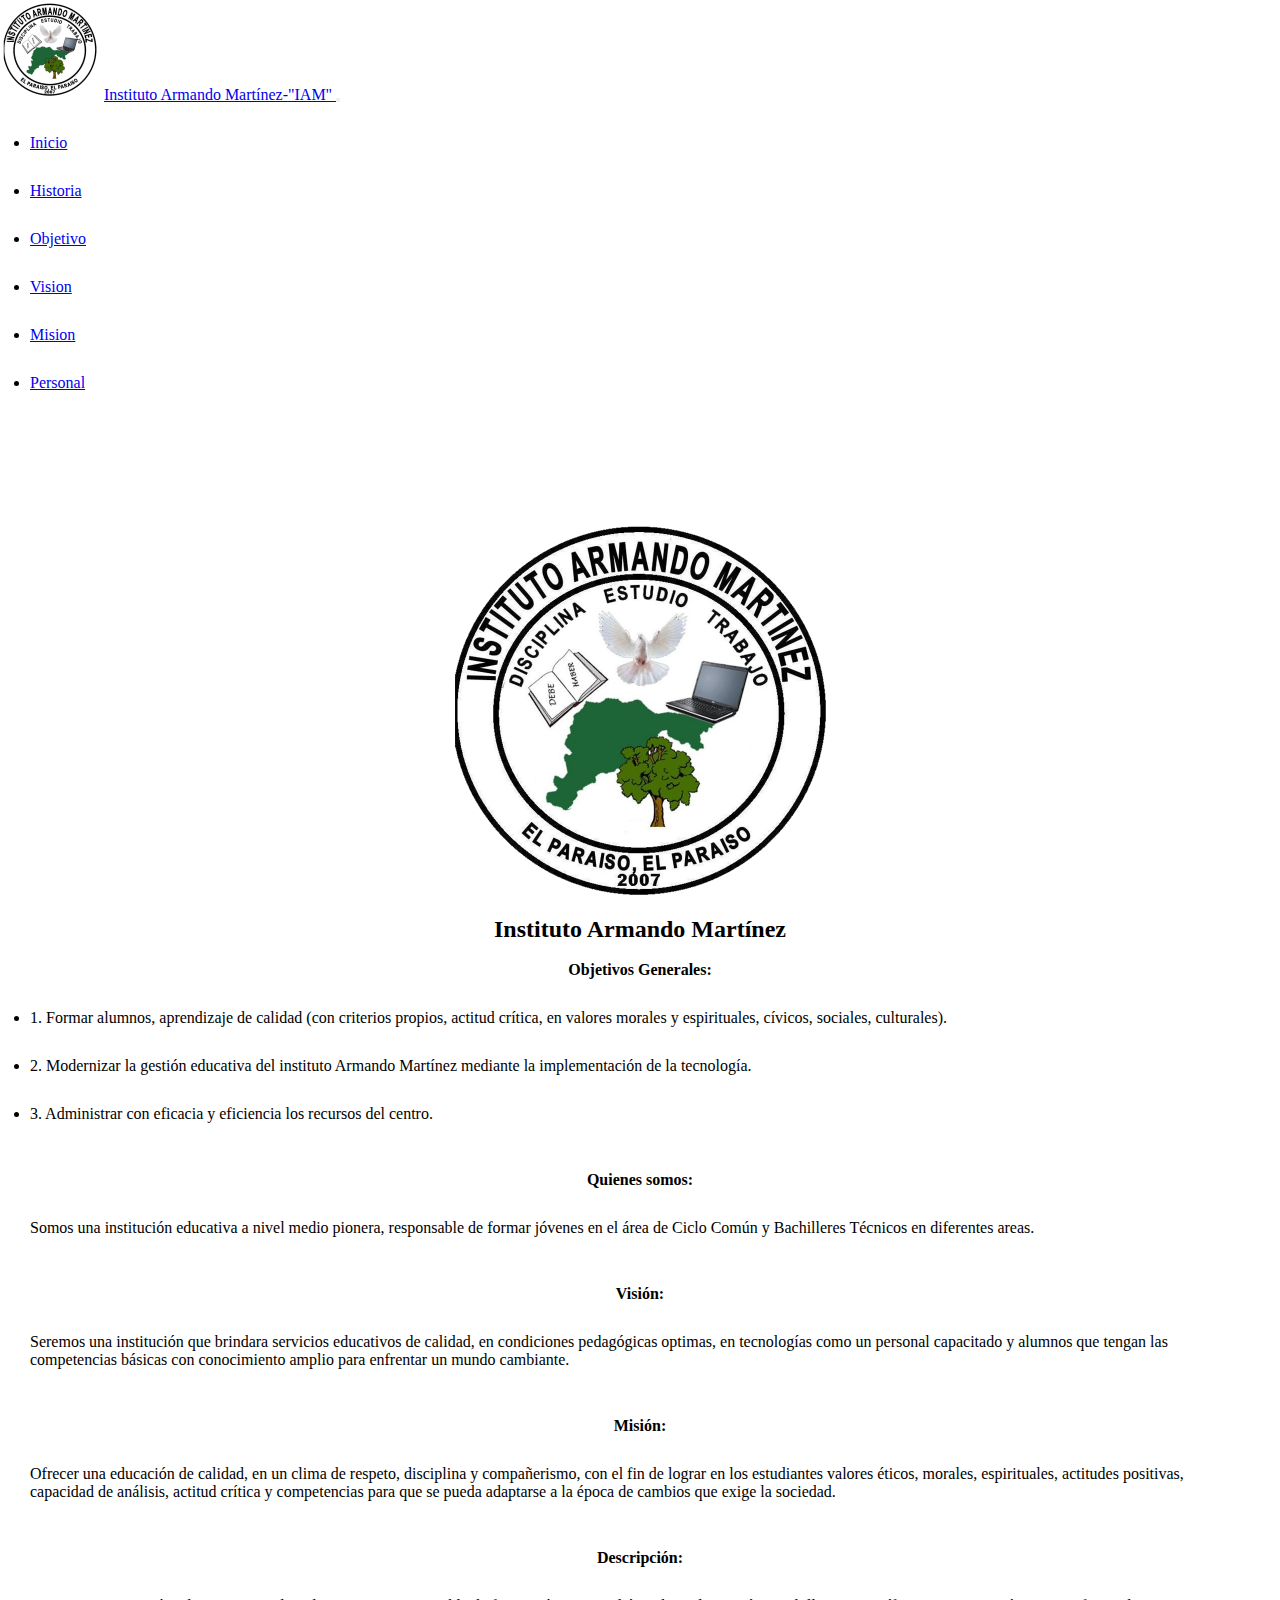
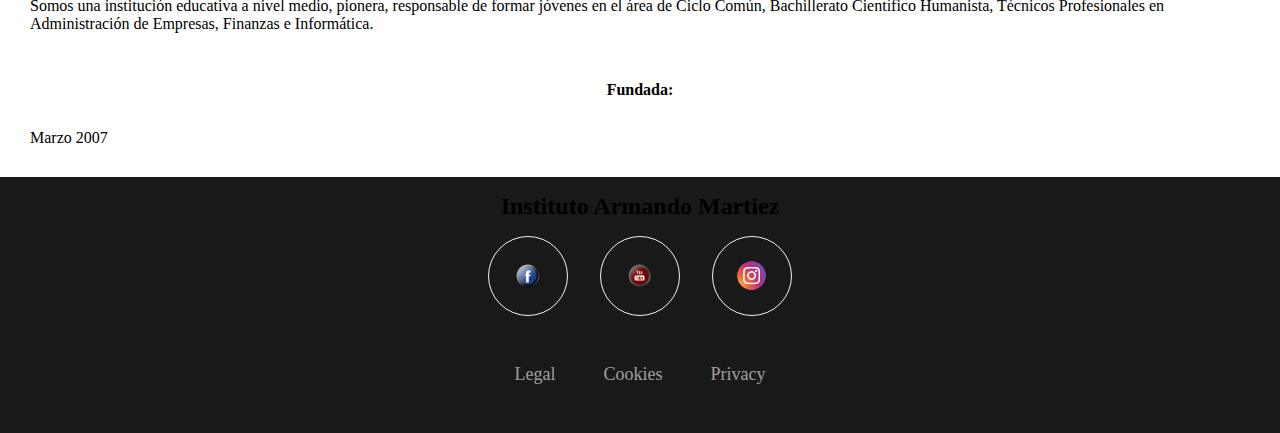
<file: nosotros.html>
<!DOCTYPE html>
<html lang="en">

<head>
    <meta charset="UTF-8">
    <meta http-equiv="X-UA-Compatible" content="IE=edge">
    <meta name="viewport" content="width=device-width, initial-scale=1.0">
    <title>Nosotros</title>

    <link href="https://cdn.jsdelivr.net/npm/bootstrap@5.3.0-alpha3/dist/css/bootstrap.min.css" rel="stylesheet"
        integrity="sha384-KK94CHFLLe+nY2dmCWGMq91rCGa5gtU4mk92HdvYe+M/SXH301p5ILy+dN9+nJOZ" crossorigin="anonymous">

       
    
    <link rel="stylesheet" href="style7.css">
    <link rel="stylesheet" href="style5.css">


</head>

<body>

    <nav class="navbar navbar-expand-lg navbar-dark bg-dark fixed-top ">

        <div class="container">
            <img src="img/2.png" width="100px" height="100px" alt="">

            <a href="index.html" class="navbar-brand"> <span class="text-primary">Instituto Armando Martínez-</span>"IAM" </a>

            <button class="navbar-toggler" type="button" data-bs-toggle="collapse" data-bs-target="#navbarS"
                aria-controls="navbarS" aria-expanded="false" aria-label="toggle navigation">

                <span class="navbar-toggler-icon"> </span>

            </button>

            <div class="collapse navbar-collapse" id="navbarS">
                <ul class="navbar-nav ms-auto mb-2 mb-lg-0 ">
                    <li class="nav-item">
                        <a href="index.html " class="nav-link">Inicio </a>
                    </li>
                    <li class="nav-item">
                        <a href="Historia.html" class="nav-link">Historia</a>
                    </li>
                    <li class="nav-item">
                        <a href="#Generales" class="nav-link">Objetivo</a>
                    </li>
                    <li class="nav-item">
                        <a href="#Mision" class="nav-link">Vision</a>
                    </li>
                    <li class="nav-item">
                        <a href="#Vision" class="nav-link">Mision</a>
                    </li>
                    <li class="nav-item">
                        <a href="Personal.html" class="nav-link">Personal</a>
                    </li>
                    
                </ul>
            </div>
        </div>   
    </nav>
    <br><br><br><br><br>

    <div class="img" id="Generales">

        <img src="img/2.png" alt="" width="400px" height="400px">
        <h2 >Instituto Armando Martínez</h2><br>
        <h4>Objetivos Generales:</h4>
        <p>
            <li>1. Formar alumnos, aprendizaje de calidad (con criterios propios, actitud crítica, en valores morales y
                espirituales, cívicos, sociales, culturales). </li>
            <li>2. Modernizar la gestión educativa del instituto Armando Martínez mediante la implementación de la
                tecnología. </li>
            <li>3. Administrar con eficacia y eficiencia los recursos del centro. </li>
        </p>
        <br>
        <h4 id="Mision">Quienes somos:</h4>
        <p>Somos una institución educativa a nivel medio pionera, responsable de formar jóvenes en el área de Ciclo
            Común y Bachilleres Técnicos en diferentes areas. </p>
        <br>
        <h4 id="Vision">Visión:</h4>
        <p>Seremos una institución que brindara servicios educativos de calidad, en condiciones pedagógicas optimas,
            en tecnologías como un personal capacitado y alumnos que tengan las competencias básicas con conocimiento
            amplio para enfrentar un mundo cambiante. </p>
        <br>
        <h4 >Misión:</h4>
        <p>Ofrecer una educación de calidad, en un clima de respeto, disciplina y compañerismo, con el fin de lograr en
            los estudiantes valores éticos, morales, espirituales, actitudes positivas, capacidad de análisis, actitud
            crítica y competencias para que se pueda adaptarse a la época de cambios que exige la sociedad. </p>
        <br>
        <h4>Descripción:</h4>
        <p>Somos una institución educativa a nivel medio, pionera, responsable de formar jóvenes en el área de Ciclo
            Común, Bachillerato Científico Humanista, Técnicos Profesionales en Administración de Empresas, Finanzas e
            Informática. </p>
        <br>
        <h4>Fundada:</h4>
        <p>Marzo 2007 </p>
    </div>

    <footer>
        <div class="container">
            <h2 class="text-white">Instituto Armando Martiez</h2>
        </div>
        
        <Div class="social-icons-container">
            
            <a href="https://www.facebook.com/profile.php?id=100057356923557" target="_blank" class="social-icons"></a>
            <a href="https://youtube.com/@institutoarmandomartinezia9636" target="_blank" class="social-icons"></a>
            <a href="https://www.instagram.com" target="_blank" class="social-icons"></a>
        </Div>
        <ul class="footer-menu-container">
            <li class="menu-item">Legal</li>
            <li class="menu-item">Cookies</li>
            <li class="menu-item">Privacy</li>
        </ul> 
        <span class="copyright"></span>
    </footer>


    <script src="https://cdn.jsdelivr.net/npm/bootstrap@5.3.0-alpha3/dist/js/bootstrap.bundle.min.js"
        integrity="sha384-ENjdO4Dr2bkBIFxQpeoTz1HIcje39Wm4jDKdf19U8gI4ddQ3GYNS7NTKfAdVQSZe"
        crossorigin="anonymous"></script>

</body>

</html>
</file>
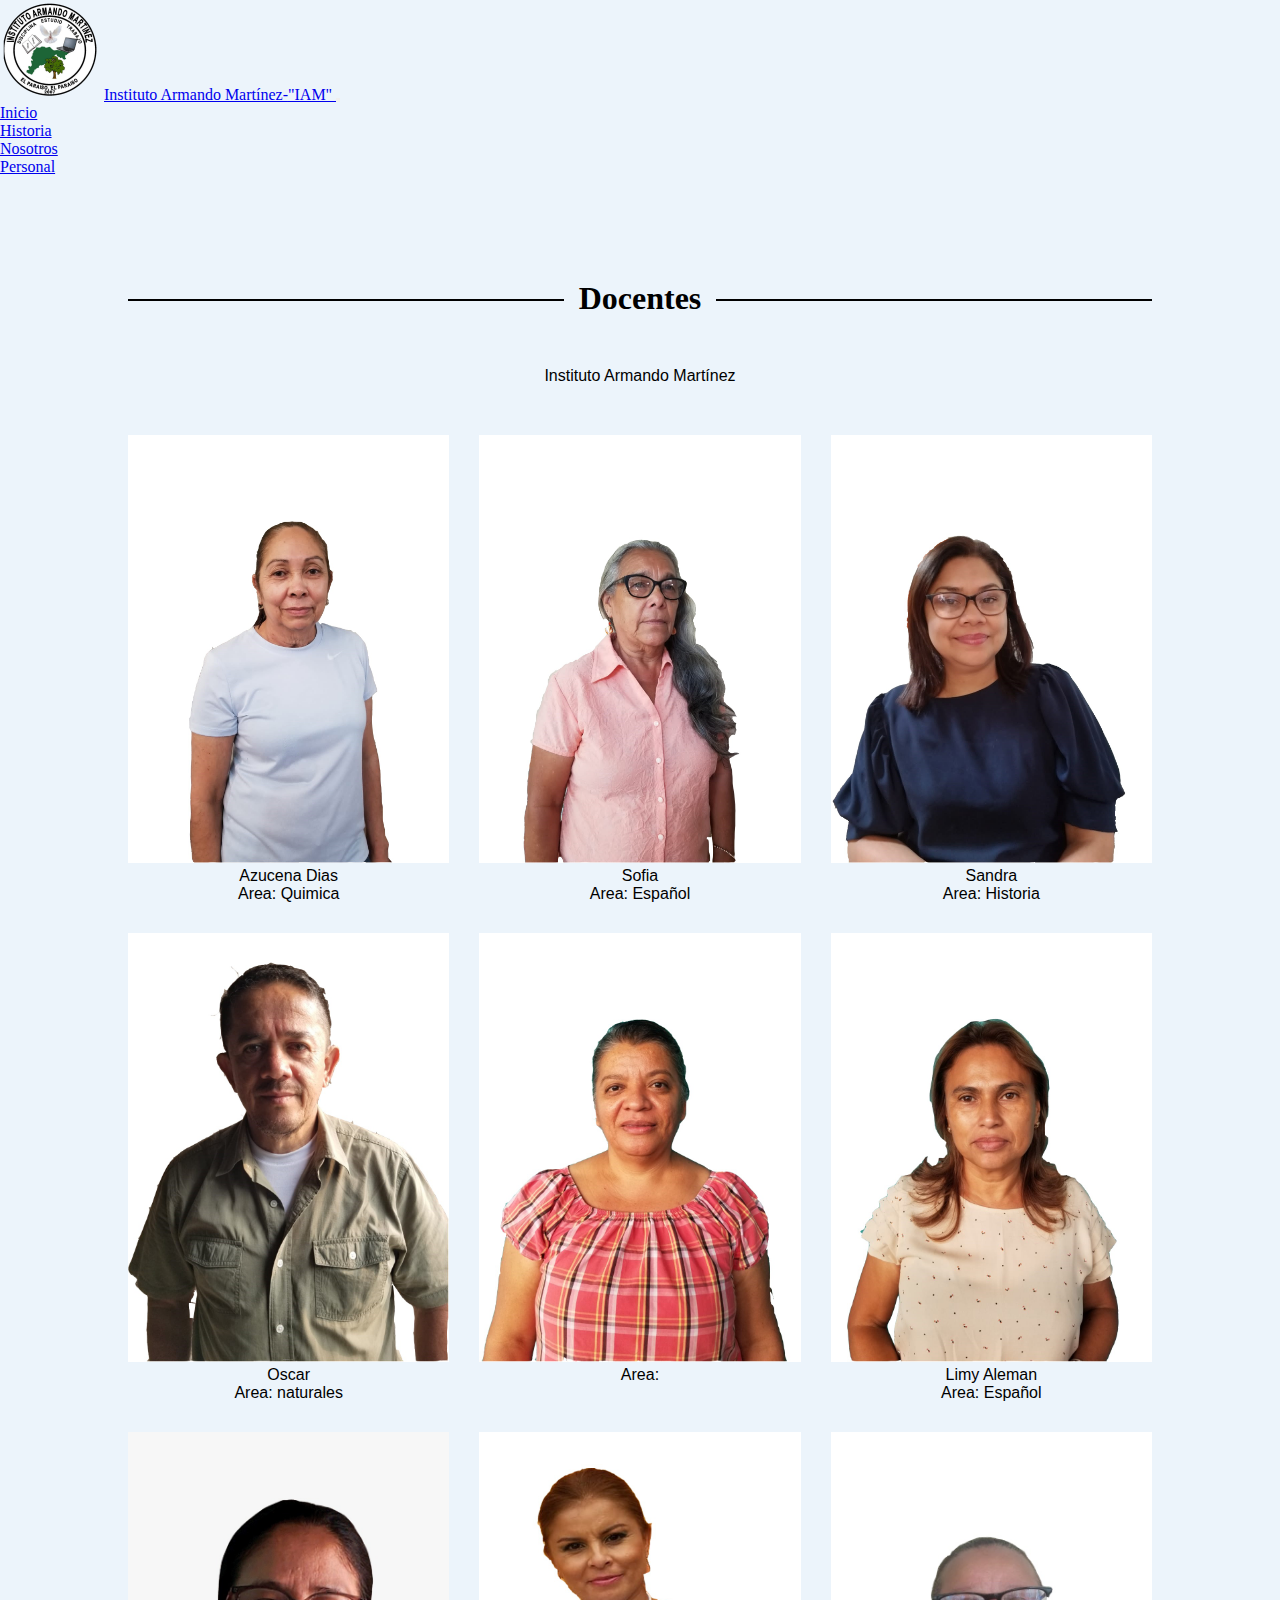
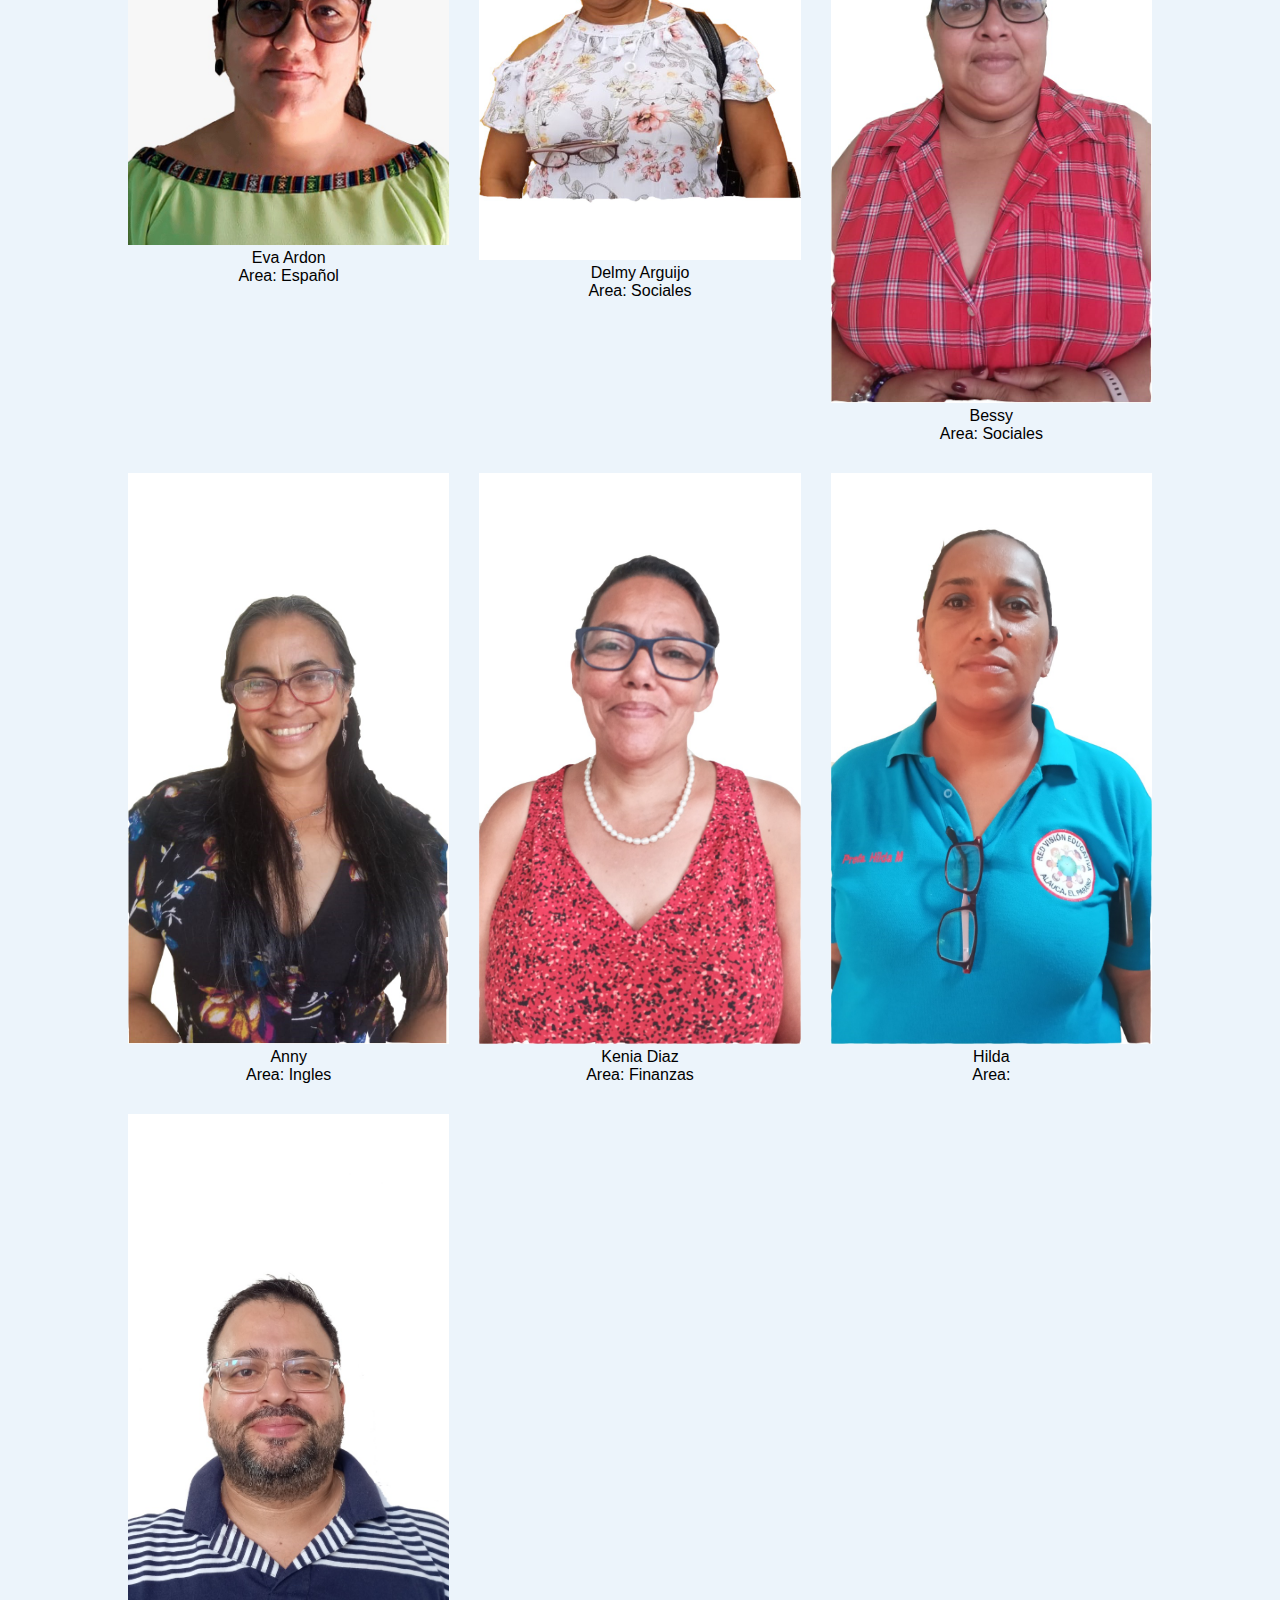
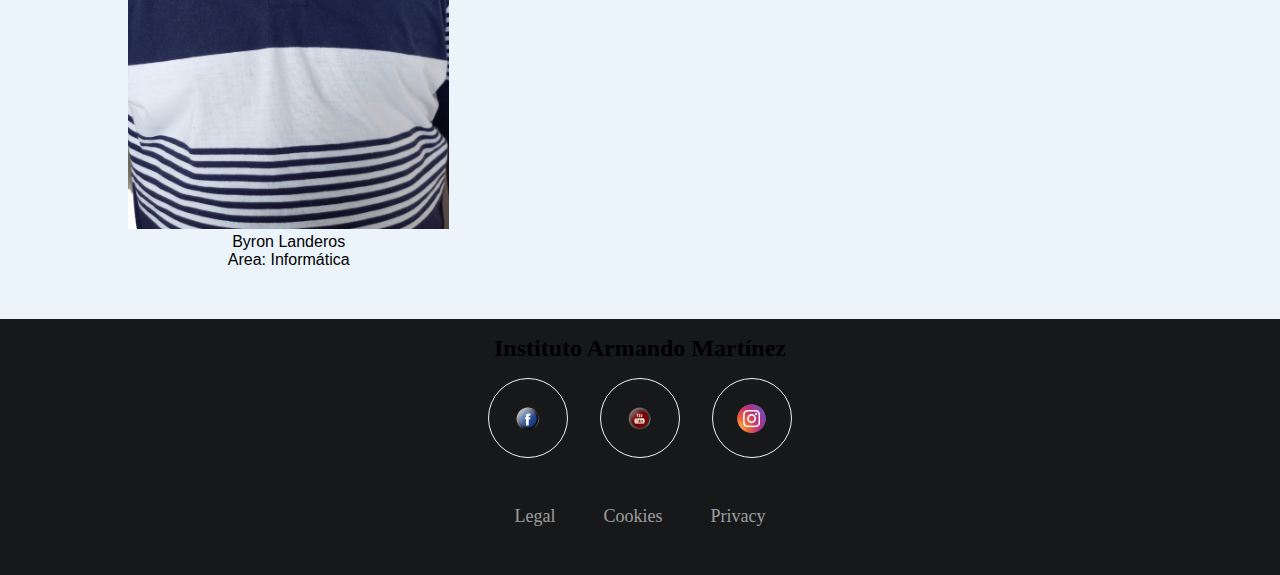
<file: Personal.html>
<!DOCTYPE html>
<html lang="en">
<head>
    <meta charset="UTF-8">
    <meta http-equiv="X-UA-Compatible" content="IE=edge">
    <meta name="viewport" content="width=device-width, initial-scale=1.0">
    <title>Image Gallery</title>

    <link href="https://cdn.jsdelivr.net/npm/bootstrap@5.3.0-alpha3/dist/css/bootstrap.min.css" rel="stylesheet"
        integrity="sha384-KK94CHFLLe+nY2dmCWGMq91rCGa5gtU4mk92HdvYe+M/SXH301p5ILy+dN9+nJOZ" crossorigin="anonymous">


    <link rel="stylesheet" href="style6.css">
    <link rel="stylesheet" href="style7.css">
</head>
<body>

    <nav class="navbar navbar-expand-lg navbar-dark bg-dark fixed-top ">

        <div class="container">
            <img src="img/2.png" width="100px" height="100px" alt="">

            <a href="index.html" class="navbar-brand"> <span class="text-primary">Instituto Armando Martínez-</span>"IAM" </a>

            <button class="navbar-toggler" type="button" data-bs-toggle="collapse" data-bs-target="#navbarS"
                aria-controls="navbarS" aria-expanded="false" aria-label="toggle navigation">

                <span class="navbar-toggler-icon"> </span>

            </button>

            <div class="collapse navbar-collapse" id="navbarS">
                <ul class="navbar-nav ms-auto mb-2 mb-lg-0 ">
                    <li class="nav-item">
                        <a href="index.html " class="nav-link">Inicio </a>
                    </li>
                    <li class="nav-item">
                        <a href="Historia.html" class="nav-link">Historia</a>
                    </li>
                    <li class="nav-item">
                        <a href="nosotros.html" class="nav-link">Nosotros</a>
                    </li>
                    <li class="nav-item">
                        <a href="Personal.html" class="nav-link">Personal</a>
                    </li>
                    
                </ul>
            </div>
        </div>
        
    </nav>
   <br> <br> <br>

    <div class="ful-img" id="fulImgBox" >
        <img src="img1/1.jpg" id="fulImg" alt="">
        <span onclick="closeImg()">X</span>
    </div> 

    <h1><span>Docentes</span></h1>
    <p>Instituto Armando Martínez</p>

    <div class="img-gallery">
        <P><img src="img2/1.jpg" onclick="openFulImg(this.src)" alt="">Azucena Dias <br> Area: Quimica</P>
        <p><img src="img2/3.jpg" onclick="openFulImg(this.src)" alt="">Sofia <br> Area: Español</P>
        <p><img src="img2/4.jpg" onclick="openFulImg(this.src)" alt="">Sandra <br> Area: Historia</P>
        <p><img src="img2/6.jpg" onclick="openFulImg(this.src)" alt="">Oscar <br> Area: naturales</P>
        <p><img src="img2/7.jpg" onclick="openFulImg(this.src)" alt=""> <br> Area: </P>
        <p><img src="img2/8.jpg" onclick="openFulImg(this.src)" alt="">Limy Aleman <br> Area: Español</P>
        <p><img src="img2/11.jpg" onclick="openFulImg(this.src)" alt="">Eva Ardon <br> Area: Español</P>
        <p><img src="img2/12.jpg" onclick="openFulImg(this.src)" alt="">Delmy Arguijo <br> Area: Sociales</P>
        <p><img src="img2/13.jpg" onclick="openFulImg(this.src)" alt="">Bessy <br> Area: Sociales</P>
        <p><img src="img2/2.jpg" onclick="openFulImg(this.src)" alt="">Anny <br> Area: Ingles</P>
        <p><img src="img2/9.jpg" onclick="openFulImg(this.src)" alt="">Kenia Diaz  <br> Area: Finanzas</P>
        <p><img src="img2/10.jpg" onclick="openFulImg(this.src)" alt="">Hilda <br> Area: </P>
        <p><img src="img2/5.jpg" onclick="openFulImg(this.src)" alt="">Byron Landeros <br> Area: Informática</P>
       
        
        
    </div>

   <footer>
        <div class="container">
            <h2 class="text-white">Instituto Armando Martínez</h2>
        </div>
        
        <Div class="social-icons-container">
            
            <a href="https://www.facebook.com/profile.php?id=100057356923557" target="_blank" class="social-icons"></a>
             <a href="https://youtube.com/@institutoarmandomartinezia9636" target="_blank" class="social-icons"></a>
            <a href="https://www.instagram.com" target="_blank" class="social-icons"></a>
        </Div>
        <ul class="footer-menu-container">
            <li class="menu-item">Legal</li>
            <li class="menu-item">Cookies</li>
            <li class="menu-item">Privacy</li>
        </ul> 
        <span class="copyright"></span>
    </footer>
    <script src="script.js"></script>

    <script src="https://cdn.jsdelivr.net/npm/bootstrap@5.3.0-alpha3/dist/js/bootstrap.bundle.min.js"
        integrity="sha384-ENjdO4Dr2bkBIFxQpeoTz1HIcje39Wm4jDKdf19U8gI4ddQ3GYNS7NTKfAdVQSZe"
        crossorigin="anonymous"></script>
</body>
</html>
</file>
<file: style.css>
*{
    font-family: 'Times New Roman', Times, serif;
}
html{
    scroll-behavior: smooth;
}

body{
    background: #161815;
}
li{
    text-align: left;
}
h2{
    text-align: center;
    font-weight: bold;
}


.section-padding{
    padding: 70px 0;
}
.carousel.item{
    height: 80vh;
    min-height: 300px;
}
.carousel-caption{
    bottom: 200px;
    z-index: 2;
}
.carousel-caption h5{
    font-size: 45px;
    text-transform: uppercase;
    letter-spacing: 2px;
    margin-top: 25px;
    text-shadow: 2px 2px 4px;
    
}
.carousel-caption p{
    width: 60%;
    margin: auto;
    font-size: 18px;
    line-height: 1.9;
    text-shadow: 2px 2px 4px;
}
.carousel.inner::before{
    content: '';
    position: absolute;
    width: 100%;
    height: 100%;
    top: 0;
    left: 0;
    background: rgb(0, 30, 82, 0.327);
    z-index: 1;
}
.navbar-nav a{
    font-size: 15px;
    text-transform: uppercase;
    font-weight: 500;
}
.navbar-dark .navbar-brand{
    color: #fff;
    font-size: 25px;
    text-transform: uppercase;
    font-weight: bold;
    letter-spacing: 2px;
}
.navbar-light .navbar-focus, .navbar-light .navbar-brand:hover{
    color: #000;
}
.w-100{
    height: 100vh;
}
.navbar-toggler{
    padding: 1px 5px;
    font-size: 18px;
    line-height: 0.3;
}
.services.card-body i{
    font-size: 50px;
}
.team .card-body i{
    font-size: 20px;
}


@media(max-width: 767px){
    .navbar-nav{
        text-align: center;
    }
    .carousel.item{
        height: 70vh;
    }
    .w-100{
        height: 70vh;
    }
    .carousel-caption{
       bottom: 125px; 
    }
    .carousel-caption h5{
        font-size: 17px;
    }
    .carousel-caption a{
        padding: 18px 15px;
        font-size: 15px;
    }
    .carousel-caption p{
        width: 100%;
        line-height: 1.5;
        font-size: 12px;
    }
    .about-text{
        padding-top: 50px;
    }
    .card{
        margin-bottom: 30px;
    }
    .section-padding{
        padding: 50px 0;
    }
}
</file>
<file: style3.css>
*{
    margin: 0;
    padding: 0;
    box-sizing: border-box;
    font-family: 'Times New Roman', Times, serif;
}
.slider{
    width: 100%;
    height: 600px;
    overflow: hidden;
}
.slider ul{
    display: flex;
    animation: cambio 20s infinite
    alternate Linear;
    width: 400%;
}
.slider li{
    width: 100%;
    list-style: none;
}
.slider img{
    width: 100%;
    height: 100%;
    
    
}
.navbar-nav a{
    font-size: 15px;
    text-transform: uppercase;
    font-weight: 500;
}
.navbar-dark .navbar-brand{
    color: #fff;
    font-size: 25px;
    text-transform: uppercase;
    font-weight: bold;
    letter-spacing: 2px;
}
.navbar-light .navbar-focus, .navbar-light .navbar-brand:hover{
    color: #000;
}
.w-100{
    height: 100vh;
}
.navbar-toggler{
    padding: 1px 5px;
    font-size: 18px;
    line-height: 0.3;
}

@keyframes cambio {
    0%{margin-left: 0;}
    20%{margin-left: 0;}

    25%{margin-left: -100%;}
    45%{margin-left: -100%;}

    50%{margin-left: -200%;}
    70%{margin-left: -200%;}

    75%{margin-left: -300%;}
    100%{margin-left: -300%;}

}
</file>
<file: style7.css>
*{
    margin: 0;
    padding: 0;
    font-family: 'Times New Roman', Times, serif;

    box-sizing: border-box;
    transition: 0.5s;
}

footer{
    width: 100%;
    position: relative;
    bottom: 0;
    left: 0;
    padding: 1rem 8%;
    background-color: rgba(0, 0,0, 0.9);
    display: flex;
    justify-content: center;
    align-items: center;
    flex-direction: column;
    
}
.logo{
    height: 100px;
    margin-bottom: 1rem;
}
.social-icons-container, .footer-menu-container{
    display: flex;
    align-items: center;
    justify-content: center;
    flex-wrap: wrap;

    margin-bottom: 1rem;
}
.social-icons{
    height: 80px;
    width: 80px;
    border-radius: 60px;
    border: 1px solid #f2f2f2;
    background-image: url(img/32.png);
    background-position: center;
    background-size: 40%;
    background-repeat: no-repeat;
    margin: 1rem;
}
h2{
    text-align: center;
    text-shadow: #f2f2f2;
}
.social-icons-hover{
    background-color: #121212;
    filter: invert(1);
}
.social-icons:nth-of-type(2){
    background-image: url(img/33.png);
}
.social-icons:nth-of-type(3){
    background-image: url(img/34.png);
}
.footer-menu-container{
    list-style-type: none;
    color: #f2f2f2;
    font-size: 18px;
}
.menu-item{
    margin: 1rem 1.5rem;
    cursor: pointer;
    opacity: 0.6;
    
}
.menu-item-hover{
    opacity: 1;
}
.copyrigh{
    color: #f2f2f2;
    opacity: 0.3;
    text-align: center;
}
</file>
<file: style6.css>
*{
    padding: 0;
    margin: 0;
    box-sizing: border-box;
    font-family: 'Times New Roman', Times, serif;
}

h1{
    text-align: center;
    position: relative;
    width: 80%;
    margin: 50px auto;
}
body{
    background-color: #ecf4fb;
}
h1::before{
    content: "";
    display: block;
    width: 100%;
    height: 2px;
    position: absolute;
    background-color: black;
    top: 50%;
    z-index: -1;
}
h1 span{
    background-color:#ecf4fb;
    padding: 0 15px;
}
.img-gallery{
    width: 80%;
    margin: 50px auto 50px;
    display: grid;
    grid-template-columns: repeat(auto-fit,minmax(240px,1fr));
    gap: 30px;
}
.img-gallery img{
    width: 100%;
    cursor: pointer;
    transition: 1s;
}
.img-gallery img:hover{
    transform: scale(1.2);
}
.ful-img{
    width: 100%;
    height: 100vh;
    background-color: rgba(0, 0,0, 0.9);
    position: fixed;
    top: 0;
    left: 0;
    display: none;
    align-items: center;
    justify-content: center;
    z-index: 99;
    
}

p{
    text-align: center;
    font-family: Arial, Helvetica, sans-serif;
}
.ful-img span{
    position: absolute;
    top: 17%;
    right: 17%;
    font-size: 30px;
    color: #fff;
    cursor: pointer;
}

.fulImg{
    scroll-margin-top: 40ex;
}
.ful-img img{
    width: 70%;
    max-width: 500px;
}
@media screen and (max-width:400px){
    h1{
        text-decoration: underline;
    }
    h1::before{
        display: none;
    }
    h1 span{
        padding: 0;
    }
}
</file>
<file: style2.css>
*{
    font-family: 'Times New Roman', Times, serif;
}
h1{
    text-align: center;
}
li{
    text-align: left, ;
}
img{
    width: 500px;
    height: 500px;
}
</file>
<file: style5.css>
*{
    font-family: 'Times New Roman', Times, serif;
}
.img{
    display: center;
    justify-content: left;
    text-align: center;
   
}

p{
    text-align: left;
    margin: 30px;
}
li{
    text-align: left;
    margin: 30px;
}
h4{
    font-weight: bold;   
    
}
</file>
